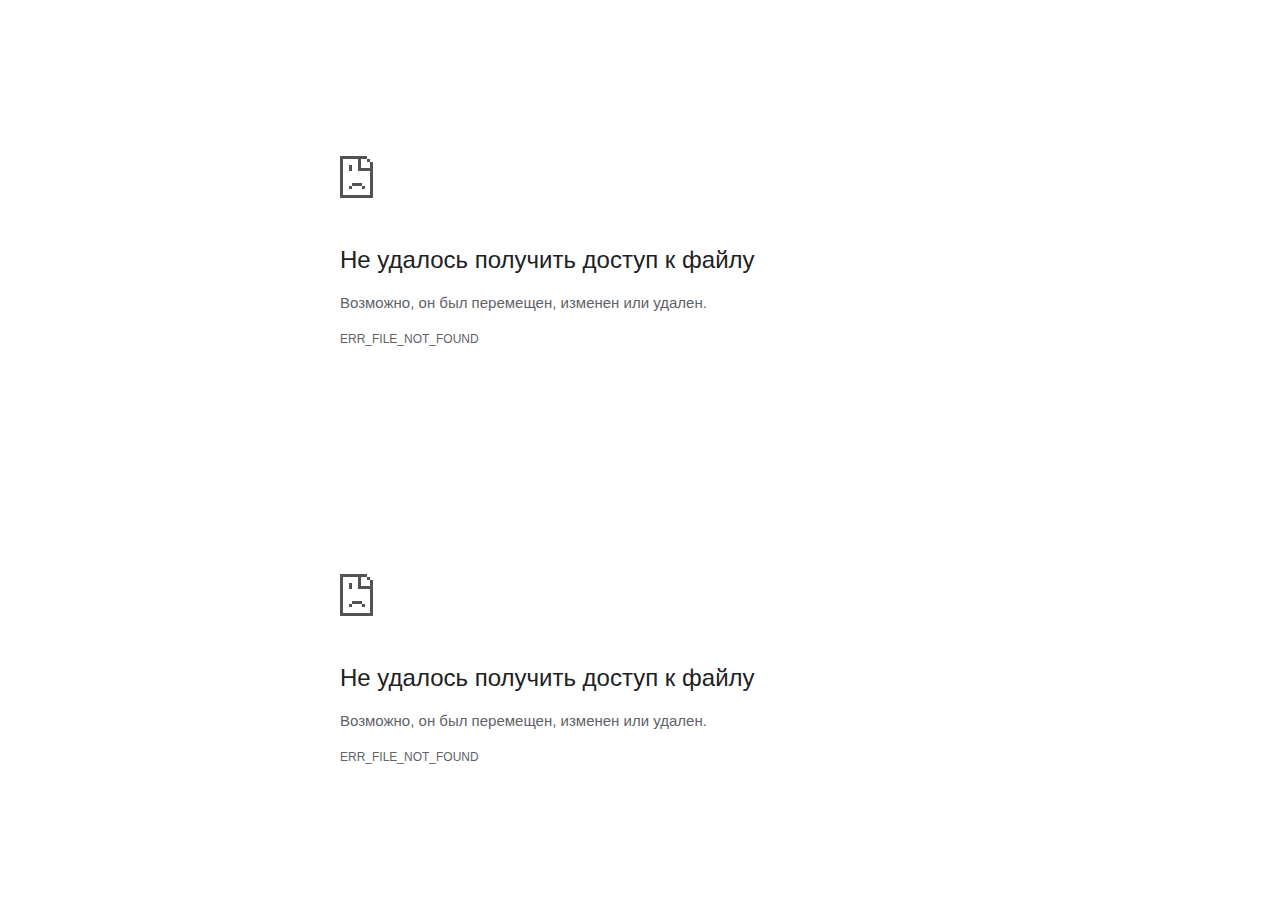
<file: 68271f0afcfba03c0313682b_coin_1.json.html>
<!DOCTYPE html>
<!-- saved from url=(0029)chrome-error://chromewebdata/ -->
<html dir="ltr" lang="ru"><head><meta http-equiv="Content-Type" content="text/html; charset=UTF-8">
  
  <meta name="color-scheme" content="light dark">
  <meta name="theme-color" content="#fff">
  <meta name="viewport" content="width=device-width, initial-scale=1.0,
                                 maximum-scale=1.0, user-scalable=no">
  <title>file:///C:/Users/Tatiana/Desktop/pixied/68271f0afcfba03c0313682b_coin_1.json</title>
  <style>/* Copyright 2017 The Chromium Authors
 * Use of this source code is governed by a BSD-style license that can be
 * found in the LICENSE file. */

a {
  color: var(--link-color);
}

body {
  --background-color: #fff;
  --error-code-color: var(--google-gray-700);
  --google-blue-50: rgb(232, 240, 254);
  --google-blue-100: rgb(210, 227, 252);
  --google-blue-300: rgb(138, 180, 248);
  --google-blue-600: rgb(26, 115, 232);
  --google-blue-700: rgb(25, 103, 210);
  --google-gray-100: rgb(241, 243, 244);
  --google-gray-300: rgb(218, 220, 224);
  --google-gray-500: rgb(154, 160, 166);
  --google-gray-50: rgb(248, 249, 250);
  --google-gray-600: rgb(128, 134, 139);
  --google-gray-700: rgb(95, 99, 104);
  --google-gray-800: rgb(60, 64, 67);
  --google-gray-900: rgb(32, 33, 36);
  --heading-color: var(--google-gray-900);
  --link-color: rgb(88, 88, 88);
  --primary-button-fill-color-active: var(--google-blue-700);
  --primary-button-fill-color: var(--google-blue-600);
  --primary-button-text-color: #fff;
  --quiet-background-color: rgb(247, 247, 247);
  --secondary-button-border-color: var(--google-gray-500);
  --secondary-button-fill-color: #fff;
  --secondary-button-hover-border-color: var(--google-gray-600);
  --secondary-button-hover-fill-color: var(--google-gray-50);
  --secondary-button-text-color: var(--google-gray-700);
  --small-link-color: var(--google-gray-700);
  --text-color: var(--google-gray-700);
  background: var(--background-color);
  color: var(--text-color);
  word-wrap: break-word;
}

.nav-wrapper .secondary-button {
  background: var(--secondary-button-fill-color);
  border: 1px solid var(--secondary-button-border-color);
  color: var(--secondary-button-text-color);
  float: none;
  margin: 0;
  padding: 8px 16px;
}

.hidden {
  display: none;
}

html {
  -webkit-text-size-adjust: 100%;
  font-size: 125%;
}

.icon {
  background-repeat: no-repeat;
  background-size: 100%;
}

@media (prefers-color-scheme: dark) {
  body {
    --background-color: var(--google-gray-900);
    --error-code-color: var(--google-gray-500);
    --heading-color: var(--google-gray-500);
    --link-color: var(--google-blue-300);
    --primary-button-fill-color-active: rgb(129, 162, 208);
    --primary-button-fill-color: var(--google-blue-300);
    --primary-button-text-color: var(--google-gray-900);
    --quiet-background-color: var(--background-color);
    --secondary-button-border-color: var(--google-gray-700);
    --secondary-button-fill-color: var(--google-gray-900);
    --secondary-button-hover-fill-color: rgb(48, 51, 57);
    --secondary-button-text-color: var(--google-blue-300);
    --small-link-color: var(--google-blue-300);
    --text-color: var(--google-gray-500);
  }
}
</style>
  <style>/* Copyright 2014 The Chromium Authors
   Use of this source code is governed by a BSD-style license that can be
   found in the LICENSE file. */

button {
  border: 0;
  border-radius: 20px;
  box-sizing: border-box;
  color: var(--primary-button-text-color);
  cursor: pointer;
  float: right;
  font-size: .875em;
  margin: 0;
  padding: 8px 16px;
  transition: box-shadow 150ms cubic-bezier(0.4, 0, 0.2, 1);
  user-select: none;
}

[dir='rtl'] button {
  float: left;
}

.bad-clock button,
.captive-portal button,
.https-only button,
.insecure-form button,
.lookalike-url button,
.main-frame-blocked button,
.neterror button,
.pdf button,
.ssl button,
.enterprise-block button,
.enterprise-warn button,
.managed-profile-required button,
.safe-browsing-billing button,
.supervised-user-verify button,
.supervised-user-verify-subframe button {
  background: var(--primary-button-fill-color);
}

button:active {
  background: var(--primary-button-fill-color-active);
  outline: 0;
}

#debugging {
  display: inline;
  overflow: auto;
}

.debugging-content {
  line-height: 1em;
  margin-bottom: 0;
  margin-top: 1em;
}

.debugging-content-fixed-width {
  display: block;
  font-family: monospace;
  font-size: 1.2em;
  margin-top: 0.5em;
}

.debugging-title {
  font-weight: bold;
}

#details {
  margin: 0 0 50px;
}

#details p:not(:first-of-type) {
  margin-top: 20px;
}

.secondary-button:active {
  border-color: white;
  box-shadow: 0 1px 2px 0 rgba(60, 64, 67, .3),
      0 2px 6px 2px rgba(60, 64, 67, .15);
}

.secondary-button:hover {
  background: var(--secondary-button-hover-fill-color);
  border-color: var(--secondary-button-hover-border-color);
  text-decoration: none;
}

.error-code {
  color: var(--error-code-color);
  font-size: .8em;
  margin-top: 12px;
  text-transform: uppercase;
}

#error-debugging-info {
  font-size: 0.8em;
}

h1 {
  color: var(--heading-color);
  font-size: 1.6em;
  font-weight: normal;
  line-height: 1.25em;
  margin-bottom: 16px;
}

h2 {
  font-size: 1.2em;
  font-weight: normal;
}

.icon {
  height: 72px;
  margin: 0 0 40px;
  width: 72px;
}

input[type=checkbox] {
  opacity: 0;
}

input[type=checkbox]:focus ~ .checkbox::after {
  outline: -webkit-focus-ring-color auto 5px;
}

.interstitial-wrapper {
  box-sizing: border-box;
  font-size: 1em;
  line-height: 1.6em;
  margin: 14vh auto 0;
  max-width: 600px;
  width: 100%;
}

#main-message > p {
  display: inline;
}

#extended-reporting-opt-in {
  font-size: .875em;
  margin-top: 32px;
}

#extended-reporting-opt-in label {
  display: grid;
  grid-template-columns: 1.8em 1fr;
  position: relative;
}

#enhanced-protection-message {
  border-radius: 20px;
  font-size: 1em;
  margin-top: 32px;
  padding: 10px 5px;
}

#enhanced-protection-message a {
  color: var(--google-red-10);
}

#enhanced-protection-message label {
  display: grid;
  grid-template-columns: 2.5em 1fr;
  position: relative;
}

#enhanced-protection-message div {
  margin: 0.5em;
}

#enhanced-protection-message .icon {
  height: 1.5em;
  vertical-align: middle;
  width: 1.5em;
}

.nav-wrapper {
  margin-top: 51px;
}

.nav-wrapper::after {
  clear: both;
  content: '';
  display: table;
  width: 100%;
}

.small-link {
  color: var(--small-link-color);
  font-size: .875em;
}

.checkboxes {
  flex: 0 0 24px;
}

.checkbox {
  --padding: .9em;
  background: transparent;
  display: block;
  height: 1em;
  left: -1em;
  padding-inline-start: var(--padding);
  position: absolute;
  right: 0;
  top: -.5em;
  width: 1em;
}

.checkbox::after {
  border: 1px solid white;
  border-radius: 2px;
  content: '';
  height: 1em;
  left: var(--padding);
  position: absolute;
  top: var(--padding);
  width: 1em;
}

.checkbox::before {
  background: transparent;
  border: 2px solid white;
  border-inline-end-width: 0;
  border-top-width: 0;
  content: '';
  height: .2em;
  left: calc(.3em + var(--padding));
  opacity: 0;
  position: absolute;
  top: calc(.3em  + var(--padding));
  transform: rotate(-45deg);
  width: .5em;
}

input[type=checkbox]:checked ~ .checkbox::before {
  opacity: 1;
}

@media (max-width: 700px) {
  .interstitial-wrapper {
    padding: 0 10%;
  }

  #error-debugging-info {
    overflow: auto;
  }
}

@media (max-width: 420px) {
  button,
  [dir='rtl'] button,
  .small-link {
    float: none;
    font-size: .825em;
    font-weight: 500;
    margin: 0;
    width: 100%;
  }

  button {
    padding: 16px 24px;
  }

  #details {
    margin: 20px 0 20px 0;
  }

  #details p:not(:first-of-type) {
    margin-top: 10px;
  }

  .secondary-button:not(.hidden) {
    display: block;
    margin-top: 20px;
    text-align: center;
    width: 100%;
  }

  .interstitial-wrapper {
    padding: 0 5%;
  }

  #extended-reporting-opt-in {
    margin-top: 24px;
  }

  #enhanced-protection-message {
    margin-top: 24px;
  }

  .nav-wrapper {
    margin-top: 30px;
  }
}

/**
 * Mobile specific styling.
 * Navigation buttons are anchored to the bottom of the screen.
 * Details message replaces the top content in its own scrollable area.
 */

@media (max-width: 420px) {
  .nav-wrapper .secondary-button {
    border: 0;
    margin: 16px 0 0;
    margin-inline-end: 0;
    padding-bottom: 16px;
    padding-top: 16px;
  }
}

/* Fixed nav. */
@media (min-width: 240px) and (max-width: 420px) and
       (min-height: 401px),
       (min-width: 421px) and (min-height: 240px) and
       (max-height: 560px) {
  body .nav-wrapper {
    background: var(--background-color);
    bottom: 0;
    box-shadow: 0 -12px 24px var(--background-color);
    left: 0;
    margin: 0 auto;
    max-width: 736px;
    padding-inline-end: 24px;
    padding-inline-start: 24px;
    position: fixed;
    right: 0;
    width: 100%;
    z-index: 2;
  }

  .interstitial-wrapper {
    max-width: 736px;
  }

  #details,
  #main-content {
    padding-bottom: 40px;
  }

  #details {
    padding-top: 5.5vh;
  }

  button.small-link {
    color: var(--google-blue-600);
  }
}

@media (max-width: 420px) and (orientation: portrait),
       (max-height: 560px) {
  body {
    margin: 0 auto;
  }

  button,
  [dir='rtl'] button,
  button.small-link,
  .nav-wrapper .secondary-button {
    font-family: Roboto-Regular,Helvetica;
    font-size: .933em;
    margin: 6px 0;
    transform: translatez(0);
  }

  .nav-wrapper {
    box-sizing: border-box;
    padding-bottom: 8px;
    width: 100%;
  }

  #details {
    box-sizing: border-box;
    height: auto;
    margin: 0;
    opacity: 1;
    transition: opacity 250ms cubic-bezier(0.4, 0, 0.2, 1);
  }

  #details.hidden,
  #main-content.hidden {
    height: 0;
    opacity: 0;
    overflow: hidden;
    padding-bottom: 0;
    transition: none;
  }

  h1 {
    font-size: 1.5em;
    margin-bottom: 8px;
  }

  .icon {
    margin-bottom: 5.69vh;
  }

  .interstitial-wrapper {
    box-sizing: border-box;
    margin: 7vh auto 12px;
    padding: 0 24px;
    position: relative;
  }

  .interstitial-wrapper p {
    font-size: .95em;
    line-height: 1.61em;
    margin-top: 8px;
  }

  #main-content {
    margin: 0;
    transition: opacity 100ms cubic-bezier(0.4, 0, 0.2, 1);
  }

  .small-link {
    border: 0;
  }

  .suggested-left > #control-buttons,
  .suggested-right > #control-buttons {
    float: none;
    margin: 0;
  }
}

@media (min-width: 421px) and (min-height: 500px) and (max-height: 560px) {
  .interstitial-wrapper {
    margin-top: 10vh;
  }
}

@media (min-height: 400px) and (orientation:portrait) {
  .interstitial-wrapper {
    margin-bottom: 145px;
  }
}

@media (min-height: 299px) {
  .nav-wrapper {
    padding-bottom: 16px;
  }
}

@media (max-height: 560px) and (min-height: 240px) and (orientation:landscape) {
  .extended-reporting-has-checkbox #details {
    padding-bottom: 80px;
  }
}

@media (min-height: 500px) and (max-height: 650px) and (max-width: 414px) and
       (orientation: portrait) {
  .interstitial-wrapper {
    margin-top: 7vh;
  }
}

@media (min-height: 650px) and (max-width: 414px) and (orientation: portrait) {
  .interstitial-wrapper {
    margin-top: 10vh;
  }
}

/* Small mobile screens. No fixed nav. */
@media (max-height: 400px) and (orientation: portrait),
       (max-height: 239px) and (orientation: landscape),
       (max-width: 419px) and (max-height: 399px) {
  .interstitial-wrapper {
    display: flex;
    flex-direction: column;
    margin-bottom: 0;
  }

  #details {
    flex: 1 1 auto;
    order: 0;
  }

  #main-content {
    flex: 1 1 auto;
    order: 0;
  }

  .nav-wrapper {
    flex: 0 1 auto;
    margin-top: 8px;
    order: 1;
    padding-inline-end: 0;
    padding-inline-start: 0;
    position: relative;
    width: 100%;
  }

  button,
  .nav-wrapper .secondary-button {
    padding: 16px 24px;
  }

  button.small-link {
    color: var(--google-blue-600);
  }
}

@media (max-width: 239px) and (orientation: portrait) {
  .nav-wrapper {
    padding-inline-end: 0;
    padding-inline-start: 0;
  }
}
</style>
  <style>/* Copyright 2013 The Chromium Authors
 * Use of this source code is governed by a BSD-style license that can be
 * found in the LICENSE file. */

/* Don't use the main frame div when the error is in a subframe. */
html[subframe] #main-frame-error {
  display: none;
}

/* Don't use the subframe error div when the error is in a main frame. */
html:not([subframe]) #sub-frame-error {
  display: none;
}

h1 {
  margin-top: 0;
  word-wrap: break-word;
}

h1 span {
  font-weight: 500;
}

a {
  text-decoration: none;
}

.icon {
  -webkit-user-select: none;
  display: inline-block;
}

.icon-generic {
  /* Can't access chrome://theme/IDR_ERROR_NETWORK_GENERIC from an untrusted
   * renderer process, so embed the resource manually. */
  content: image-set(
      url([data-uri]) 1x,
      url([data-uri]) 2x);
}

.icon-info {
  content: image-set(
      url([data-uri]) 1x,
      url([data-uri]) 2x);
}

.icon-offline {
  content: image-set(
      url([data-uri]) 1x,
      url([data-uri]) 2x);
  position: relative;
}

.icon-disabled {
  content: image-set(
      url([data-uri]) 1x,
      url([data-uri]) 2x);
  width: 112px;
}

.hidden {
  display: none;
}

#suggestions-list a {
  color: var(--google-blue-600);
}

#suggestions-list p {
  margin-block-end: 0;
}

#suggestions-list ul {
  margin-top: 0;
}

.single-suggestion {
  list-style-type: none;
  padding-inline-start: 0;
}

.link-button {
  color: rgb(66, 133, 244);
  display: inline-block;
  font-weight: bold;
  text-transform: uppercase;
}

#sub-frame-error-details {

  color: #8F8F8F;

  /* Not done on mobile for performance reasons. */
  text-shadow: 0 1px 0 rgba(255,255,255,0.3);

}

.secondary-button {
  background: #d9d9d9;
  color: #696969;
  margin-inline-end: 16px;
}

.snackbar {
  background: #323232;
  border-radius: 2px;
  bottom: 24px;
  box-sizing: border-box;
  color: #fff;
  font-size: .87em;
  left: 24px;
  max-width: 568px;
  min-width: 288px;
  opacity: 0;
  padding: 16px 24px 12px;
  position: fixed;
  transform: translateY(90px);
  will-change: opacity, transform;
  z-index: 999;
}

.snackbar-show {
  -webkit-animation:
    show-snackbar 250ms cubic-bezier(0, 0, 0.2, 1) forwards,
    hide-snackbar 250ms cubic-bezier(0.4, 0, 1, 1) forwards 5s;
}

@-webkit-keyframes show-snackbar {
  100% {
    opacity: 1;
    transform: translateY(0);
  }
}

@-webkit-keyframes hide-snackbar {
  0% {
    opacity: 1;
    transform: translateY(0);
  }
  100% {
    opacity: 0;
    transform: translateY(90px);
  }
}

.suggestions {
  margin-top: 18px;
}

.suggestion-header {
  font-weight: bold;
  margin-bottom: 4px;
}

.suggestion-body {
  color: #777;
}

/* Decrease padding at low sizes. */
@media (max-width: 640px), (max-height: 640px) {
  h1 {
    margin: 0 0 15px;
  }
  .suggestions {
    margin-top: 10px;
  }
  .suggestion-header {
    margin-bottom: 0;
  }
}

#cancel-save-page-button {
  background-image: url([data-uri]);
  background-position: right 27px center;
  background-repeat: no-repeat;
  border: 1px solid var(--google-gray-300);
  border-radius: 5px;
  color: var(--google-gray-700);
  margin-bottom: 26px;
  padding-bottom: 16px;
  padding-inline-end: 88px;
  padding-inline-start: 16px;
  padding-top: 16px;
  text-align: start;
}

html[dir='rtl'] #cancel-save-page-button {
  background-position: left 27px center;
}

#save-page-for-later-button {
  display: flex;
  justify-content: start;
}

#save-page-for-later-button a::before {
  content: url([data-uri]);
  display: inline-block;
  margin-inline-end: 4px;
  vertical-align: -webkit-baseline-middle;
}

.hidden#save-page-for-later-button {
  display: none;
}

/* Don't allow overflow when in a subframe. */
html[subframe] body {
  overflow: hidden;
}

#sub-frame-error {
  -webkit-align-items: center;
  -webkit-flex-flow: column;
  -webkit-justify-content: center;
  background-color: #DDD;
  display: -webkit-flex;
  height: 100%;
  left: 0;
  position: absolute;
  text-align: center;
  top: 0;
  transition: background-color 200ms ease-in-out;
  width: 100%;
}

#sub-frame-error:hover {
  background-color: #EEE;
}

#sub-frame-error .icon-generic {
  margin: 0 0 16px;
}

#sub-frame-error-details {
  margin: 0 10px;
  text-align: center;
  opacity: 0;
}

/* Show details only when hovering. */
#sub-frame-error:hover #sub-frame-error-details {
  opacity: 1;
}

/* If the iframe is too small, always hide the error code. */
/* TODO(mmenke): See if overflow: no-display works better, once supported. */
@media (max-width: 200px), (max-height: 95px) {
  #sub-frame-error-details {
    display: none;
  }
}

/* Adjust icon for small embedded frames in apps. */
@media (max-height: 100px) {
  #sub-frame-error .icon-generic {
    height: auto;
    margin: 0;
    padding-top: 0;
    width: 25px;
  }
}

/* details-button is special; it's a <button> element that looks like a link. */
#details-button {
  box-shadow: none;
  min-width: 0;
}

/* Styles for platform dependent separation of controls and details button. */
.suggested-left > #control-buttons,
.suggested-right > #details-button {
  float: left;
}

.suggested-right > #control-buttons,
.suggested-left > #details-button {
  float: right;
}

.suggested-left .secondary-button {
  margin-inline-end: 0;
  margin-inline-start: 16px;
}

#details-button.singular {
  float: none;
}

/* download-button shows both icon and text. */
#download-button {
  padding-bottom: 4px;
  padding-top: 4px;
  position: relative;
}

#download-button::before {
  background: image-set(
      url([data-uri]) 1x,
      url([data-uri]) 2x)
    no-repeat;
  content: '';
  display: inline-block;
  height: 24px;
  margin-inline-end: 4px;
  margin-inline-start: -4px;
  vertical-align: middle;
  width: 24px;
}

#download-button:disabled {
  background: rgb(180, 206, 249);
  color: rgb(255, 255, 255);
}

#buttons::after {
  clear: both;
  content: '';
  display: block;
  width: 100%;
}

/* Offline page */
html[dir='rtl'] .runner-container,
html[dir='rtl'].offline .icon-offline {
  transform: scaleX(-1);
}

.offline {
  transition: filter 1.5s cubic-bezier(0.65, 0.05, 0.36, 1),
              background-color 1.5s cubic-bezier(0.65, 0.05, 0.36, 1);

  will-change: filter, background-color;

}

.offline body {
  transition: background-color 1.5s cubic-bezier(0.65, 0.05, 0.36, 1);
}

.offline #main-message > p {
  display: none;
}

.offline.inverted {
  background-color: #fff;
  filter: invert(1);
}

.offline.inverted body {
  background-color: #fff;
}

.offline .interstitial-wrapper {
  color: var(--text-color);
  font-size: 1em;
  line-height: 1.55;
  margin: 0 auto;
  max-width: 600px;
  padding-top: 100px;
  position: relative;
  width: 100%;
}

.offline .runner-container {
  direction: ltr;
  height: 150px;
  max-width: 600px;
  overflow: hidden;
  position: absolute;
  top: 35px;
  width: 44px;
}

.offline .runner-container:focus {
  outline: none;
}

.offline .runner-container:focus-visible {
  outline: 3px solid var(--google-blue-300);
}

.offline .runner-canvas {
  height: 150px;
  max-width: 600px;
  opacity: 1;
  overflow: hidden;
  position: absolute;
  top: 0;
  z-index: 10;
}

.offline .controller {
  height: 100vh;
  left: 0;
  position: absolute;
  top: 0;
  width: 100vw;
  z-index: 9;
}

#offline-resources {
  display: none;
}

#offline-instruction {
  image-rendering: pixelated;
  left: 0;
  margin: auto;
  position: absolute;
  right: 0;
  top: 60px;
  width: fit-content;
}

.offline-runner-live-region {
  bottom: 0;
  clip-path: polygon(0 0, 0 0, 0 0);
  color: var(--background-color);
  display: block;
  font-size: xx-small;
  overflow: hidden;
  position: absolute;
  text-align: center;
  transition: color 1.5s cubic-bezier(0.65, 0.05, 0.36, 1);
  user-select: none;
}

/* Custom toggle */
.slow-speed-option {
  align-items: center;
  background: var(--google-gray-50);
  border-radius: 24px/50%;
  bottom: 0;
  color: var(--error-code-color);
  display: inline-flex;
  font-size: 1em;
  left: 0;
  line-height: 1.1em;
  margin: 5px auto;
  padding: 2px 12px 3px 20px;
  position: absolute;
  right: 0;
  width: max-content;
  z-index: 999;
}

.slow-speed-option.hidden {
  display: none;
}

.slow-speed-option [type=checkbox] {
  opacity: 0;
  pointer-events: none;
  position: absolute;
}

.slow-speed-option .slow-speed-toggle {
  cursor: pointer;
  margin-inline-start: 8px;
  padding: 8px 4px;
  position: relative;
}

.slow-speed-option [type=checkbox]:disabled ~ .slow-speed-toggle {
  cursor: default;
}

.slow-speed-option-label [type=checkbox] {
  opacity: 0;
  pointer-events: none;
  position: absolute;
}

.slow-speed-option .slow-speed-toggle::before,
.slow-speed-option .slow-speed-toggle::after {
  content: '';
  display: block;
  margin: 0 3px;
  transition: all 100ms cubic-bezier(0.4, 0, 1, 1);
}

.slow-speed-option .slow-speed-toggle::before {
  background: rgb(189,193,198);
  border-radius: 0.65em;
  height: 0.9em;
  width: 2em;
}

.slow-speed-option .slow-speed-toggle::after {
  background: #fff;
  border-radius: 50%;
  box-shadow: 0 1px 3px 0 rgb(0 0 0 / 40%);
  height: 1.2em;
  position: absolute;
  top: 51%;
  transform: translate(-20%, -50%);
  width: 1.1em;
}

.slow-speed-option [type=checkbox]:focus + .slow-speed-toggle {
  box-shadow: 0 0 8px rgb(94, 158, 214);
  outline: 1px solid rgb(93, 157, 213);
}

.slow-speed-option [type=checkbox]:checked + .slow-speed-toggle::before {
  background: var(--google-blue-600);
  opacity: 0.5;
}

.slow-speed-option [type=checkbox]:checked + .slow-speed-toggle::after {
  background: var(--google-blue-600);
  transform: translate(calc(2em - 90%), -50%);
}

.slow-speed-option [type=checkbox]:checked:disabled +
  .slow-speed-toggle::before {
  background: rgb(189,193,198);
}

.slow-speed-option [type=checkbox]:checked:disabled +
  .slow-speed-toggle::after {
  background: var(--google-gray-50);
}

@media (max-width: 420px) {
  #download-button {
    padding-bottom: 12px;
    padding-top: 12px;
  }

  .suggested-left > #control-buttons,
  .suggested-right > #control-buttons {
    float: none;
  }

  .snackbar {
    border-radius: 0;
    bottom: 0;
    left: 0;
    width: 100%;
  }
}

@media (max-height: 350px) {
  h1 {
    margin: 0 0 15px;
  }

  .icon-offline {
    margin: 0 0 10px;
  }

  .interstitial-wrapper {
    margin-top: 5%;
  }

  .nav-wrapper {
    margin-top: 30px;
  }
}

@media (min-width: 420px) and (max-width: 736px) and
       (min-height: 240px) and (max-height: 420px) and
       (orientation:landscape) {
  .interstitial-wrapper {
    margin-bottom: 100px;
  }
}

@media (max-width: 360px) and (max-height: 480px) {
  .offline .interstitial-wrapper {
    padding-top: 60px;
  }

  .offline .runner-container {
    top: 8px;
  }
}

@media (min-height: 240px) and (orientation: landscape) {
  .offline .interstitial-wrapper {
    margin-bottom: 90px;
  }

  .icon-offline {
    margin-bottom: 20px;
  }
}

@media (max-height: 320px) and (orientation: landscape) {
  .icon-offline {
    margin-bottom: 0;
  }

  .offline .runner-container {
    top: 10px;
  }
}

@media (max-width: 240px) {
  button {
    padding-inline-end: 12px;
    padding-inline-start: 12px;
  }

  .interstitial-wrapper {
    overflow: inherit;
    padding: 0 8px;
  }
}

@media (max-width: 120px) {
  button {
    width: auto;
  }
}

.arcade-mode,
.arcade-mode .runner-container,
.arcade-mode .runner-canvas {
  image-rendering: pixelated;
  max-width: 100%;
  overflow: hidden;
}

.arcade-mode #buttons,
.arcade-mode #main-content {
  opacity: 0;
  overflow: hidden;
}

.arcade-mode .interstitial-wrapper {
  height: 100vh;
  max-width: 100%;
  overflow: hidden;
}

.arcade-mode .runner-container {
  left: 0;
  margin: auto;
  right: 0;
  transform-origin: top center;
  transition: transform 250ms cubic-bezier(0.4, 0, 1, 1) 400ms;
  z-index: 2;
}

@media (prefers-color-scheme: dark) {
  .icon {
    filter: invert(1);
  }

  .offline .runner-canvas {
    filter: invert(1);
  }

  .offline.inverted {
    background-color: var(--background-color);
    filter: invert(0);
  }

  .offline.inverted body {
    background-color: #fff;
  }

  .offline.inverted .offline-runner-live-region {
    color: #fff;
  }

  #suggestions-list a {
    color: var(--link-color);
  }

  .slow-speed-option {
    background: var(--google-gray-800);
    color: var(--google-gray-100);
  }

  .slow-speed-option .slow-speed-toggle::before,
  .slow-speed-option [type=checkbox]:checked:disabled +
    .slow-speed-toggle::before {
     background: rgb(189,193,198);
  }

  .slow-speed-option [type=checkbox]:checked + .slow-speed-toggle::after,
  .slow-speed-option [type=checkbox]:checked + .slow-speed-toggle::before {
    background: var(--google-blue-300);
  }
}

#main-frame-error:not(.showing-details) #details {
  display: none;
}

@media (min-width: 240px) and (max-width: 420px) and (min-height: 401px),
       (min-height: 240px) and (max-height: 560px) and (min-width: 421px) {
  #main-frame-error.showing-details #main-content,
  #main-frame-error.showing-details .runner-container {
    display: none;
  }
}
</style>


  <script>// Copyright 2022 The Chromium Authors
// Use of this source code is governed by a BSD-style license that can be
// found in the LICENSE file.
function assert(value,message){if(value){return}throw new Error("Assertion failed"+(message?`: ${message}`:""))}
// Copyright 2022 The Chromium Authors
// Use of this source code is governed by a BSD-style license that can be
// found in the LICENSE file.
class LoadTimeData{data_=null;set data(value){assert(!this.data_,"Re-setting data.");this.data_=value}valueExists(id){assert(this.data_,"No data. Did you remember to include strings.js?");return id in this.data_}getValue(id){assert(this.data_,"No data. Did you remember to include strings.js?");const value=this.data_[id];assert(typeof value!=="undefined","Could not find value for "+id);return value}getString(id){const value=this.getValue(id);assert(typeof value==="string",`[${value}] (${id}) is not a string`);return value}getStringF(id,...args){const value=this.getString(id);if(!value){return""}return this.substituteString(value,...args)}substituteString(label,...args){return label.replace(/\$(.|$|\n)/g,(function(m){assert(m.match(/\$[$1-9]/),"Unescaped $ found in localized string.");if(m==="$$"){return"$"}const substitute=args[Number(m[1])-1];if(substitute===undefined||substitute===null){return""}return substitute.toString()}))}getSubstitutedStringPieces(label,...args){const pieces=(label.match(/(\$[1-9])|(([^$]|\$([^1-9]|$))+)/g)||[]).map((function(p){if(!p.match(/^\$[1-9]$/)){assert((p.match(/\$/g)||[]).length%2===0,"Unescaped $ found in localized string.");return{value:p.replace(/\$\$/g,"$"),arg:null}}const substitute=args[Number(p[1])-1];if(substitute===undefined||substitute===null){return{value:"",arg:p}}return{value:substitute.toString(),arg:p}}));return pieces}getBoolean(id){const value=this.getValue(id);assert(typeof value==="boolean",`[${value}] (${id}) is not a boolean`);return value}getInteger(id){const value=this.getValue(id);assert(typeof value==="number",`[${value}] (${id}) is not a number`);assert(value===Math.floor(value),"Number isn't integer: "+value);return value}overrideValues(replacements){assert(typeof replacements==="object","Replacements must be a dictionary object.");assert(this.data_,"Data must exist before being overridden");for(const key in replacements){this.data_[key]=replacements[key]}}resetForTesting(newData=null){this.data_=newData}isInitialized(){return this.data_!==null}}const loadTimeData=new LoadTimeData;
// Copyright 2022 The Chromium Authors
// Use of this source code is governed by a BSD-style license that can be
// found in the LICENSE file.
function getRequiredElement(id){const el=document.querySelector(`#${id}`);assert(el);assert(el instanceof HTMLElement);return el}
/**
 * @license
 * Copyright 2019 Google LLC
 * SPDX-License-Identifier: BSD-3-Clause
 */const t$3=globalThis,e$3=t$3.ShadowRoot&&(void 0===t$3.ShadyCSS||t$3.ShadyCSS.nativeShadow)&&"adoptedStyleSheets"in Document.prototype&&"replace"in CSSStyleSheet.prototype,s$3=Symbol(),o$4=new WeakMap;let n$3=class n{constructor(t,e,o){if(this._$cssResult$=!0,o!==s$3)throw Error("CSSResult is not constructable. Use `unsafeCSS` or `css` instead.");this.cssText=t,this.t=e}get styleSheet(){let t=this.o;const s=this.t;if(e$3&&void 0===t){const e=void 0!==s&&1===s.length;e&&(t=o$4.get(s)),void 0===t&&((this.o=t=new CSSStyleSheet).replaceSync(this.cssText),e&&o$4.set(s,t))}return t}toString(){return this.cssText}};const r$3=t=>new n$3("string"==typeof t?t:t+"",void 0,s$3),S$1=(s,o)=>{if(e$3)s.adoptedStyleSheets=o.map((t=>t instanceof CSSStyleSheet?t:t.styleSheet));else for(const e of o){const o=document.createElement("style"),n=t$3.litNonce;void 0!==n&&o.setAttribute("nonce",n),o.textContent=e.cssText,s.appendChild(o)}},c$3=e$3?t=>t:t=>t instanceof CSSStyleSheet?(t=>{let e="";for(const s of t.cssRules)e+=s.cssText;return r$3(e)})(t):t
/**
 * @license
 * Copyright 2017 Google LLC
 * SPDX-License-Identifier: BSD-3-Clause
 */;const{is:i$3,defineProperty:e$2,getOwnPropertyDescriptor:h$2,getOwnPropertyNames:r$2,getOwnPropertySymbols:o$3,getPrototypeOf:n$2}=Object,a$1=globalThis,c$2=a$1.trustedTypes,l$1=c$2?c$2.emptyScript:"",p$1=a$1.reactiveElementPolyfillSupport,d$1=(t,s)=>t,u$1={toAttribute(t,s){switch(s){case Boolean:t=t?l$1:null;break;case Object:case Array:t=null==t?t:JSON.stringify(t)}return t},fromAttribute(t,s){let i=t;switch(s){case Boolean:i=null!==t;break;case Number:i=null===t?null:Number(t);break;case Object:case Array:try{i=JSON.parse(t)}catch(t){i=null}}return i}},f$3=(t,s)=>!i$3(t,s),b={attribute:!0,type:String,converter:u$1,reflect:!1,useDefault:!1,hasChanged:f$3};Symbol.metadata??=Symbol("metadata"),a$1.litPropertyMetadata??=new WeakMap;let y$1=class y extends HTMLElement{static addInitializer(t){this._$Ei(),(this.l??=[]).push(t)}static get observedAttributes(){return this.finalize(),this._$Eh&&[...this._$Eh.keys()]}static createProperty(t,s=b){if(s.state&&(s.attribute=!1),this._$Ei(),this.prototype.hasOwnProperty(t)&&((s=Object.create(s)).wrapped=!0),this.elementProperties.set(t,s),!s.noAccessor){const i=Symbol(),h=this.getPropertyDescriptor(t,i,s);void 0!==h&&e$2(this.prototype,t,h)}}static getPropertyDescriptor(t,s,i){const{get:e,set:r}=h$2(this.prototype,t)??{get(){return this[s]},set(t){this[s]=t}};return{get:e,set(s){const h=e?.call(this);r?.call(this,s),this.requestUpdate(t,h,i)},configurable:!0,enumerable:!0}}static getPropertyOptions(t){return this.elementProperties.get(t)??b}static _$Ei(){if(this.hasOwnProperty(d$1("elementProperties")))return;const t=n$2(this);t.finalize(),void 0!==t.l&&(this.l=[...t.l]),this.elementProperties=new Map(t.elementProperties)}static finalize(){if(this.hasOwnProperty(d$1("finalized")))return;if(this.finalized=!0,this._$Ei(),this.hasOwnProperty(d$1("properties"))){const t=this.properties,s=[...r$2(t),...o$3(t)];for(const i of s)this.createProperty(i,t[i])}const t=this[Symbol.metadata];if(null!==t){const s=litPropertyMetadata.get(t);if(void 0!==s)for(const[t,i]of s)this.elementProperties.set(t,i)}this._$Eh=new Map;for(const[t,s]of this.elementProperties){const i=this._$Eu(t,s);void 0!==i&&this._$Eh.set(i,t)}this.elementStyles=this.finalizeStyles(this.styles)}static finalizeStyles(s){const i=[];if(Array.isArray(s)){const e=new Set(s.flat(1/0).reverse());for(const s of e)i.unshift(c$3(s))}else void 0!==s&&i.push(c$3(s));return i}static _$Eu(t,s){const i=s.attribute;return!1===i?void 0:"string"==typeof i?i:"string"==typeof t?t.toLowerCase():void 0}constructor(){super(),this._$Ep=void 0,this.isUpdatePending=!1,this.hasUpdated=!1,this._$Em=null,this._$Ev()}_$Ev(){this._$ES=new Promise((t=>this.enableUpdating=t)),this._$AL=new Map,this._$E_(),this.requestUpdate(),this.constructor.l?.forEach((t=>t(this)))}addController(t){(this._$EO??=new Set).add(t),void 0!==this.renderRoot&&this.isConnected&&t.hostConnected?.()}removeController(t){this._$EO?.delete(t)}_$E_(){const t=new Map,s=this.constructor.elementProperties;for(const i of s.keys())this.hasOwnProperty(i)&&(t.set(i,this[i]),delete this[i]);t.size>0&&(this._$Ep=t)}createRenderRoot(){const t=this.shadowRoot??this.attachShadow(this.constructor.shadowRootOptions);return S$1(t,this.constructor.elementStyles),t}connectedCallback(){this.renderRoot??=this.createRenderRoot(),this.enableUpdating(!0),this._$EO?.forEach((t=>t.hostConnected?.()))}enableUpdating(t){}disconnectedCallback(){this._$EO?.forEach((t=>t.hostDisconnected?.()))}attributeChangedCallback(t,s,i){this._$AK(t,i)}_$ET(t,s){const i=this.constructor.elementProperties.get(t),e=this.constructor._$Eu(t,i);if(void 0!==e&&!0===i.reflect){const h=(void 0!==i.converter?.toAttribute?i.converter:u$1).toAttribute(s,i.type);this._$Em=t,null==h?this.removeAttribute(e):this.setAttribute(e,h),this._$Em=null}}_$AK(t,s){const i=this.constructor,e=i._$Eh.get(t);if(void 0!==e&&this._$Em!==e){const t=i.getPropertyOptions(e),h="function"==typeof t.converter?{fromAttribute:t.converter}:void 0!==t.converter?.fromAttribute?t.converter:u$1;this._$Em=e,this[e]=h.fromAttribute(s,t.type)??this._$Ej?.get(e)??null,this._$Em=null}}requestUpdate(t,s,i){if(void 0!==t){const e=this.constructor,h=this[t];if(i??=e.getPropertyOptions(t),!((i.hasChanged??f$3)(h,s)||i.useDefault&&i.reflect&&h===this._$Ej?.get(t)&&!this.hasAttribute(e._$Eu(t,i))))return;this.C(t,s,i)}!1===this.isUpdatePending&&(this._$ES=this._$EP())}C(t,s,{useDefault:i,reflect:e,wrapped:h},r){i&&!(this._$Ej??=new Map).has(t)&&(this._$Ej.set(t,r??s??this[t]),!0!==h||void 0!==r)||(this._$AL.has(t)||(this.hasUpdated||i||(s=void 0),this._$AL.set(t,s)),!0===e&&this._$Em!==t&&(this._$Eq??=new Set).add(t))}async _$EP(){this.isUpdatePending=!0;try{await this._$ES}catch(t){Promise.reject(t)}const t=this.scheduleUpdate();return null!=t&&await t,!this.isUpdatePending}scheduleUpdate(){return this.performUpdate()}performUpdate(){if(!this.isUpdatePending)return;if(!this.hasUpdated){if(this.renderRoot??=this.createRenderRoot(),this._$Ep){for(const[t,s]of this._$Ep)this[t]=s;this._$Ep=void 0}const t=this.constructor.elementProperties;if(t.size>0)for(const[s,i]of t){const{wrapped:t}=i,e=this[s];!0!==t||this._$AL.has(s)||void 0===e||this.C(s,void 0,i,e)}}let t=!1;const s=this._$AL;try{t=this.shouldUpdate(s),t?(this.willUpdate(s),this._$EO?.forEach((t=>t.hostUpdate?.())),this.update(s)):this._$EM()}catch(s){throw t=!1,this._$EM(),s}t&&this._$AE(s)}willUpdate(t){}_$AE(t){this._$EO?.forEach((t=>t.hostUpdated?.())),this.hasUpdated||(this.hasUpdated=!0,this.firstUpdated(t)),this.updated(t)}_$EM(){this._$AL=new Map,this.isUpdatePending=!1}get updateComplete(){return this.getUpdateComplete()}getUpdateComplete(){return this._$ES}shouldUpdate(t){return!0}update(t){this._$Eq&&=this._$Eq.forEach((t=>this._$ET(t,this[t]))),this._$EM()}updated(t){}firstUpdated(t){}};y$1.elementStyles=[],y$1.shadowRootOptions={mode:"open"},y$1[d$1("elementProperties")]=new Map,y$1[d$1("finalized")]=new Map,p$1?.({ReactiveElement:y$1}),(a$1.reactiveElementVersions??=[]).push("2.1.0");
/**
 * @license
 * Copyright 2017 Google LLC
 * SPDX-License-Identifier: BSD-3-Clause
 */const t$2=globalThis,i$2=t$2.trustedTypes,s$2=i$2?i$2.createPolicy("lit-html-desktop",{createHTML:t=>t}):void 0,e$1="$lit$",h$1=`lit$${Math.random().toFixed(9).slice(2)}$`,o$2="?"+h$1,n$1=`<${o$2}>`,r$1=document,l=()=>r$1.createComment(""),c$1=t=>null===t||"object"!=typeof t&&"function"!=typeof t,a=Array.isArray,u=t=>a(t)||"function"==typeof t?.[Symbol.iterator],d="[ \t\n\f\r]",f$2=/<(?:(!--|\/[^a-zA-Z])|(\/?[a-zA-Z][^>\s]*)|(\/?$))/g,v=/-->/g,_=/>/g,m=RegExp(`>|${d}(?:([^\\s"'>=/]+)(${d}*=${d}*(?:[^ \t\n\f\r"'\`<>=]|("|')|))|$)`,"g"),p=/'/g,g=/"/g,$=/^(?:script|style|textarea|title)$/i,y=t=>(i,...s)=>({_$litType$:t,strings:i,values:s}),x=y(1),T=Symbol.for("lit-noChange"),E=Symbol.for("lit-nothing"),A=new WeakMap,C=r$1.createTreeWalker(r$1,129);function P(t,i){if(!a(t)||!t.hasOwnProperty("raw"))throw Error("invalid template strings array");return void 0!==s$2?s$2.createHTML(i):i}const V=(t,i)=>{const s=t.length-1,o=[];let r,l=2===i?"<svg>":3===i?"<math>":"",c=f$2;for(let i=0;i<s;i++){const s=t[i];let a,u,d=-1,y=0;for(;y<s.length&&(c.lastIndex=y,u=c.exec(s),null!==u);)y=c.lastIndex,c===f$2?"!--"===u[1]?c=v:void 0!==u[1]?c=_:void 0!==u[2]?($.test(u[2])&&(r=RegExp("</"+u[2],"g")),c=m):void 0!==u[3]&&(c=m):c===m?">"===u[0]?(c=r??f$2,d=-1):void 0===u[1]?d=-2:(d=c.lastIndex-u[2].length,a=u[1],c=void 0===u[3]?m:'"'===u[3]?g:p):c===g||c===p?c=m:c===v||c===_?c=f$2:(c=m,r=void 0);const x=c===m&&t[i+1].startsWith("/>")?" ":"";l+=c===f$2?s+n$1:d>=0?(o.push(a),s.slice(0,d)+e$1+s.slice(d)+h$1+x):s+h$1+(-2===d?i:x)}return[P(t,l+(t[s]||"<?>")+(2===i?"</svg>":3===i?"</math>":"")),o]};class N{constructor({strings:t,_$litType$:s},n){let r;this.parts=[];let c=0,a=0;const u=t.length-1,d=this.parts,[f,v]=V(t,s);if(this.el=N.createElement(f,n),C.currentNode=this.el.content,2===s||3===s){const t=this.el.content.firstChild;t.replaceWith(...t.childNodes)}for(;null!==(r=C.nextNode())&&d.length<u;){if(1===r.nodeType){if(r.hasAttributes())for(const t of r.getAttributeNames())if(t.endsWith(e$1)){const i=v[a++],s=r.getAttribute(t).split(h$1),e=/([.?@])?(.*)/.exec(i);d.push({type:1,index:c,name:e[2],strings:s,ctor:"."===e[1]?H:"?"===e[1]?I:"@"===e[1]?L:k}),r.removeAttribute(t)}else t.startsWith(h$1)&&(d.push({type:6,index:c}),r.removeAttribute(t));if($.test(r.tagName)){const t=r.textContent.split(h$1),s=t.length-1;if(s>0){r.textContent=i$2?i$2.emptyScript:"";for(let i=0;i<s;i++)r.append(t[i],l()),C.nextNode(),d.push({type:2,index:++c});r.append(t[s],l())}}}else if(8===r.nodeType)if(r.data===o$2)d.push({type:2,index:c});else{let t=-1;for(;-1!==(t=r.data.indexOf(h$1,t+1));)d.push({type:7,index:c}),t+=h$1.length-1}c++}}static createElement(t,i){const s=r$1.createElement("template");return s.innerHTML=t,s}}function S(t,i,s=t,e){if(i===T)return i;let h=void 0!==e?s._$Co?.[e]:s._$Cl;const o=c$1(i)?void 0:i._$litDirective$;return h?.constructor!==o&&(h?._$AO?.(!1),void 0===o?h=void 0:(h=new o(t),h._$AT(t,s,e)),void 0!==e?(s._$Co??=[])[e]=h:s._$Cl=h),void 0!==h&&(i=S(t,h._$AS(t,i.values),h,e)),i}class M{constructor(t,i){this._$AV=[],this._$AN=void 0,this._$AD=t,this._$AM=i}get parentNode(){return this._$AM.parentNode}get _$AU(){return this._$AM._$AU}u(t){const{el:{content:i},parts:s}=this._$AD,e=(t?.creationScope??r$1).importNode(i,!0);C.currentNode=e;let h=C.nextNode(),o=0,n=0,l=s[0];for(;void 0!==l;){if(o===l.index){let i;2===l.type?i=new R(h,h.nextSibling,this,t):1===l.type?i=new l.ctor(h,l.name,l.strings,this,t):6===l.type&&(i=new z(h,this,t)),this._$AV.push(i),l=s[++n]}o!==l?.index&&(h=C.nextNode(),o++)}return C.currentNode=r$1,e}p(t){let i=0;for(const s of this._$AV)void 0!==s&&(void 0!==s.strings?(s._$AI(t,s,i),i+=s.strings.length-2):s._$AI(t[i])),i++}}class R{get _$AU(){return this._$AM?._$AU??this._$Cv}constructor(t,i,s,e){this.type=2,this._$AH=E,this._$AN=void 0,this._$AA=t,this._$AB=i,this._$AM=s,this.options=e,this._$Cv=e?.isConnected??!0}get parentNode(){let t=this._$AA.parentNode;const i=this._$AM;return void 0!==i&&11===t?.nodeType&&(t=i.parentNode),t}get startNode(){return this._$AA}get endNode(){return this._$AB}_$AI(t,i=this){t=S(this,t,i),c$1(t)?t===E||null==t||""===t?(this._$AH!==E&&this._$AR(),this._$AH=E):t!==this._$AH&&t!==T&&this._(t):void 0!==t._$litType$?this.$(t):void 0!==t.nodeType?this.T(t):u(t)?this.k(t):this._(t)}O(t){return this._$AA.parentNode.insertBefore(t,this._$AB)}T(t){this._$AH!==t&&(this._$AR(),this._$AH=this.O(t))}_(t){this._$AH!==E&&c$1(this._$AH)?this._$AA.nextSibling.data=t:this.T(r$1.createTextNode(t)),this._$AH=t}$(t){const{values:i,_$litType$:s}=t,e="number"==typeof s?this._$AC(t):(void 0===s.el&&(s.el=N.createElement(P(s.h,s.h[0]),this.options)),s);if(this._$AH?._$AD===e)this._$AH.p(i);else{const t=new M(e,this),s=t.u(this.options);t.p(i),this.T(s),this._$AH=t}}_$AC(t){let i=A.get(t.strings);return void 0===i&&A.set(t.strings,i=new N(t)),i}k(t){a(this._$AH)||(this._$AH=[],this._$AR());const i=this._$AH;let s,e=0;for(const h of t)e===i.length?i.push(s=new R(this.O(l()),this.O(l()),this,this.options)):s=i[e],s._$AI(h),e++;e<i.length&&(this._$AR(s&&s._$AB.nextSibling,e),i.length=e)}_$AR(t=this._$AA.nextSibling,i){for(this._$AP?.(!1,!0,i);t&&t!==this._$AB;){const i=t.nextSibling;t.remove(),t=i}}setConnected(t){void 0===this._$AM&&(this._$Cv=t,this._$AP?.(t))}}class k{get tagName(){return this.element.tagName}get _$AU(){return this._$AM._$AU}constructor(t,i,s,e,h){this.type=1,this._$AH=E,this._$AN=void 0,this.element=t,this.name=i,this._$AM=e,this.options=h,s.length>2||""!==s[0]||""!==s[1]?(this._$AH=Array(s.length-1).fill(new String),this.strings=s):this._$AH=E}_$AI(t,i=this,s,e){const h=this.strings;let o=!1;if(void 0===h)t=S(this,t,i,0),o=!c$1(t)||t!==this._$AH&&t!==T,o&&(this._$AH=t);else{const e=t;let n,r;for(t=h[0],n=0;n<h.length-1;n++)r=S(this,e[s+n],i,n),r===T&&(r=this._$AH[n]),o||=!c$1(r)||r!==this._$AH[n],r===E?t=E:t!==E&&(t+=(r??"")+h[n+1]),this._$AH[n]=r}o&&!e&&this.j(t)}j(t){t===E?this.element.removeAttribute(this.name):this.element.setAttribute(this.name,t??"")}}class H extends k{constructor(){super(...arguments),this.type=3}j(t){this.element[this.name]=t===E?void 0:t}}class I extends k{constructor(){super(...arguments),this.type=4}j(t){this.element.toggleAttribute(this.name,!!t&&t!==E)}}class L extends k{constructor(t,i,s,e,h){super(t,i,s,e,h),this.type=5}_$AI(t,i=this){if((t=S(this,t,i,0)??E)===T)return;const s=this._$AH,e=t===E&&s!==E||t.capture!==s.capture||t.once!==s.once||t.passive!==s.passive,h=t!==E&&(s===E||e);e&&this.element.removeEventListener(this.name,this,s),h&&this.element.addEventListener(this.name,this,t),this._$AH=t}handleEvent(t){"function"==typeof this._$AH?this._$AH.call(this.options?.host??this.element,t):this._$AH.handleEvent(t)}}class z{constructor(t,i,s){this.element=t,this.type=6,this._$AN=void 0,this._$AM=i,this.options=s}get _$AU(){return this._$AM._$AU}_$AI(t){S(this,t)}}const j=t$2.litHtmlPolyfillSupport;j?.(N,R),(t$2.litHtmlVersions??=[]).push("3.3.0");const B=(t,i,s)=>{const e=s?.renderBefore??i;let h=e._$litPart$;if(void 0===h){const t=s?.renderBefore??null;e._$litPart$=h=new R(i.insertBefore(l(),t),t,void 0,s??{})}return h._$AI(t),h
/**
 * @license
 * Copyright 2017 Google LLC
 * SPDX-License-Identifier: BSD-3-Clause
 */};const s$1=globalThis;let i$1=class i extends y$1{constructor(){super(...arguments),this.renderOptions={host:this},this._$Do=void 0}createRenderRoot(){const t=super.createRenderRoot();return this.renderOptions.renderBefore??=t.firstChild,t}update(t){const r=this.render();this.hasUpdated||(this.renderOptions.isConnected=this.isConnected),super.update(t),this._$Do=B(r,this.renderRoot,this.renderOptions)}connectedCallback(){super.connectedCallback(),this._$Do?.setConnected(!0)}disconnectedCallback(){super.disconnectedCallback(),this._$Do?.setConnected(!1)}render(){return T}};i$1._$litElement$=!0,i$1["finalized"]=!0,s$1.litElementHydrateSupport?.({LitElement:i$1});const o$1=s$1.litElementPolyfillSupport;o$1?.({LitElement:i$1});(s$1.litElementVersions??=[]).push("4.2.0");
// Copyright 2023 The Chromium Authors
// Use of this source code is governed by a BSD-style license that can be
// found in the LICENSE file.
const HIDDEN_CLASS="hidden";
// Copyright 2024 The Chromium Authors
// Use of this source code is governed by a BSD-style license that can be
// found in the LICENSE file.
const IS_IOS=/CriOS/.test(window.navigator.userAgent);const IS_HIDPI=window.devicePixelRatio>1;const IS_MOBILE=/Android/.test(window.navigator.userAgent)||IS_IOS;const IS_RTL=document.documentElement.dir==="rtl";const FPS=60;
// Copyright 2025 The Chromium Authors
// Use of this source code is governed by a BSD-style license that can be
// found in the LICENSE file.
function getRandomNum(min,max){return Math.floor(Math.random()*(max-min+1))+min}function getTimeStamp(){return IS_IOS?(new Date).getTime():performance.now()}function getRunnerImageSprite(){if("imageSprite"in Runner){return Runner.imageSprite}return null}function getRunnerAltGameImageSprite(){if("altGameImageSprite"in Runner){return Runner.altGameImageSprite}return null}function getRunnerAltCommonImageSprite(){if("altCommonImageSprite"in Runner){return Runner.altCommonImageSprite}return null}function getRunnerOrigImageSprite(){if("origImageSprite"in Runner){return Runner.origImageSprite}return null}function getRunnerSlowdown(){if("slowDown"in Runner&&typeof Runner.slowDown==="boolean"){return Runner.slowDown}return null}function getRunnerAudioCues(){if("audioCues"in Runner&&typeof Runner.audioCues==="boolean"){return Runner.audioCues}return null}
// Copyright 2024 The Chromium Authors
// Use of this source code is governed by a BSD-style license that can be
// found in the LICENSE file.
class DistanceMeter{constructor(canvas,spritePos,canvasWidth){this.canvas=canvas;this.canvasCtx=canvas.getContext("2d");this.image=Runner.imageSprite;this.spritePos=spritePos;this.x=0;this.y=5;this.currentDistance=0;this.maxScore=0;this.highScore="0";this.container=null;this.digits=[];this.achievement=false;this.defaultString="";this.flashTimer=0;this.flashIterations=0;this.invertTrigger=false;this.flashingRafId=null;this.highScoreBounds={};this.highScoreFlashing=false;this.config=DistanceMeter.config;this.maxScoreUnits=this.config.MAX_DISTANCE_UNITS;this.canvasWidth=canvasWidth;this.init(canvasWidth)}init(width){let maxDistanceStr="";this.calcXPos(width);this.maxScore=this.maxScoreUnits;for(let i=0;i<this.maxScoreUnits;i++){this.draw(i,0);this.defaultString+="0";maxDistanceStr+="9"}this.maxScore=parseInt(maxDistanceStr,10)}calcXPos(canvasWidth){this.x=canvasWidth-DistanceMeter.dimensions.DEST_WIDTH*(this.maxScoreUnits+1)}draw(digitPos,value,opt_highScore){let sourceWidth=DistanceMeter.dimensions.WIDTH;let sourceHeight=DistanceMeter.dimensions.HEIGHT;let sourceX=DistanceMeter.dimensions.WIDTH*value;let sourceY=0;const targetX=digitPos*DistanceMeter.dimensions.DEST_WIDTH;const targetY=this.y;const targetWidth=DistanceMeter.dimensions.WIDTH;const targetHeight=DistanceMeter.dimensions.HEIGHT;if(IS_HIDPI){sourceWidth*=2;sourceHeight*=2;sourceX*=2}sourceX+=this.spritePos.x;sourceY+=this.spritePos.y;this.canvasCtx.save();if(IS_RTL){if(opt_highScore){this.canvasCtx.translate(this.canvasWidth-DistanceMeter.dimensions.WIDTH*(this.maxScoreUnits+3),this.y)}else{this.canvasCtx.translate(this.canvasWidth-DistanceMeter.dimensions.WIDTH,this.y)}this.canvasCtx.scale(-1,1)}else{const highScoreX=this.x-this.maxScoreUnits*2*DistanceMeter.dimensions.WIDTH;if(opt_highScore){this.canvasCtx.translate(highScoreX,this.y)}else{this.canvasCtx.translate(this.x,this.y)}}this.canvasCtx.drawImage(this.image,sourceX,sourceY,sourceWidth,sourceHeight,targetX,targetY,targetWidth,targetHeight);this.canvasCtx.restore()}getActualDistance(distance){return distance?Math.round(distance*this.config.COEFFICIENT):0}update(deltaTime,distance){let paint=true;let playSound=false;if(!this.achievement){distance=this.getActualDistance(distance);if(distance>this.maxScore&&this.maxScoreUnits===this.config.MAX_DISTANCE_UNITS){this.maxScoreUnits++;this.maxScore=parseInt(this.maxScore+"9",10)}else{this.distance=0}if(distance>0){if(distance%this.config.ACHIEVEMENT_DISTANCE===0){this.achievement=true;this.flashTimer=0;playSound=true}const distanceStr=(this.defaultString+distance).substr(-this.maxScoreUnits);this.digits=distanceStr.split("")}else{this.digits=this.defaultString.split("")}}else{if(this.flashIterations<=this.config.FLASH_ITERATIONS){this.flashTimer+=deltaTime;if(this.flashTimer<this.config.FLASH_DURATION){paint=false}else if(this.flashTimer>this.config.FLASH_DURATION*2){this.flashTimer=0;this.flashIterations++}}else{this.achievement=false;this.flashIterations=0;this.flashTimer=0}}if(paint){for(let i=this.digits.length-1;i>=0;i--){this.draw(i,parseInt(this.digits[i],10))}}this.drawHighScore();return playSound}drawHighScore(){if(parseInt(this.highScore,10)>0){this.canvasCtx.save();this.canvasCtx.globalAlpha=.8;for(let i=this.highScore.length-1;i>=0;i--){this.draw(i,parseInt(this.highScore[i],10),true)}this.canvasCtx.restore()}}setHighScore(distance){distance=this.getActualDistance(distance);const highScoreStr=(this.defaultString+distance).substr(-this.maxScoreUnits);this.highScore=["10","11",""].concat(highScoreStr.split(""))}hasClickedOnHighScore(e){let x=0;let y=0;if(e.touches){const canvasBounds=this.canvas.getBoundingClientRect();x=e.touches[0].clientX-canvasBounds.left;y=e.touches[0].clientY-canvasBounds.top}else{x=e.offsetX;y=e.offsetY}this.highScoreBounds=this.getHighScoreBounds();return x>=this.highScoreBounds.x&&x<=this.highScoreBounds.x+this.highScoreBounds.width&&y>=this.highScoreBounds.y&&y<=this.highScoreBounds.y+this.highScoreBounds.height}getHighScoreBounds(){return{x:this.x-this.maxScoreUnits*2*DistanceMeter.dimensions.WIDTH-DistanceMeter.config.HIGH_SCORE_HIT_AREA_PADDING,y:this.y,width:DistanceMeter.dimensions.WIDTH*(this.highScore.length+1)+DistanceMeter.config.HIGH_SCORE_HIT_AREA_PADDING,height:DistanceMeter.dimensions.HEIGHT+DistanceMeter.config.HIGH_SCORE_HIT_AREA_PADDING*2}}flashHighScore(){const now=getTimeStamp();const deltaTime=now-(this.frameTimeStamp||now);let paint=true;this.frameTimeStamp=now;if(this.flashIterations>this.config.FLASH_ITERATIONS*2){this.cancelHighScoreFlashing();return}this.flashTimer+=deltaTime;if(this.flashTimer<this.config.FLASH_DURATION){paint=false}else if(this.flashTimer>this.config.FLASH_DURATION*2){this.flashTimer=0;this.flashIterations++}if(paint){this.drawHighScore()}else{this.clearHighScoreBounds()}this.flashingRafId=requestAnimationFrame(this.flashHighScore.bind(this))}clearHighScoreBounds(){this.canvasCtx.save();this.canvasCtx.fillStyle="#fff";this.canvasCtx.rect(this.highScoreBounds.x,this.highScoreBounds.y,this.highScoreBounds.width,this.highScoreBounds.height);this.canvasCtx.fill();this.canvasCtx.restore()}startHighScoreFlashing(){this.highScoreFlashing=true;this.flashHighScore()}isHighScoreFlashing(){return this.highScoreFlashing}cancelHighScoreFlashing(){if(this.flashingRafId){cancelAnimationFrame(this.flashingRafId)}this.flashIterations=0;this.flashTimer=0;this.highScoreFlashing=false;this.clearHighScoreBounds();this.drawHighScore()}resetHighScore(){this.setHighScore(0);this.cancelHighScoreFlashing()}reset(){this.update(0,0);this.achievement=false}}DistanceMeter.dimensions={WIDTH:10,HEIGHT:13,DEST_WIDTH:11};DistanceMeter.yPos=[0,13,27,40,53,67,80,93,107,120];DistanceMeter.config={MAX_DISTANCE_UNITS:5,ACHIEVEMENT_DISTANCE:100,COEFFICIENT:.025,FLASH_DURATION:1e3/4,FLASH_ITERATIONS:3,HIGH_SCORE_HIT_AREA_PADDING:4};
// Copyright 2021 The Chromium Authors
// Use of this source code is governed by a BSD-style license that can be
// found in the LICENSE file.
const GAME_TYPE=[];function CollisionBox(x,y,w,h){this.x=x;this.y=y;this.width=w;this.height=h}const spriteDefinitionByType={original:{LDPI:{BACKGROUND_EL:{x:86,y:2},CACTUS_LARGE:{x:332,y:2},CACTUS_SMALL:{x:228,y:2},OBSTACLE_2:{x:332,y:2},OBSTACLE:{x:228,y:2},CLOUD:{x:86,y:2},HORIZON:{x:2,y:54},MOON:{x:484,y:2},PTERODACTYL:{x:134,y:2},RESTART:{x:2,y:68},TEXT_SPRITE:{x:655,y:2},TREX:{x:848,y:2},STAR:{x:645,y:2},COLLECTABLE:{x:0,y:0},ALT_GAME_END:{x:32,y:0}},HDPI:{BACKGROUND_EL:{x:166,y:2},CACTUS_LARGE:{x:652,y:2},CACTUS_SMALL:{x:446,y:2},OBSTACLE_2:{x:652,y:2},OBSTACLE:{x:446,y:2},CLOUD:{x:166,y:2},HORIZON:{x:2,y:104},MOON:{x:954,y:2},PTERODACTYL:{x:260,y:2},RESTART:{x:2,y:130},TEXT_SPRITE:{x:1294,y:2},TREX:{x:1678,y:2},STAR:{x:1276,y:2},COLLECTABLE:{x:0,y:0},ALT_GAME_END:{x:64,y:0}},MAX_GAP_COEFFICIENT:1.5,MAX_OBSTACLE_LENGTH:3,HAS_CLOUDS:1,BOTTOM_PAD:10,TREX:{WAITING_1:{x:44,w:44,h:47,xOffset:0},WAITING_2:{x:0,w:44,h:47,xOffset:0},RUNNING_1:{x:88,w:44,h:47,xOffset:0},RUNNING_2:{x:132,w:44,h:47,xOffset:0},JUMPING:{x:0,w:44,h:47,xOffset:0},CRASHED:{x:220,w:44,h:47,xOffset:0},COLLISION_BOXES:[new CollisionBox(22,0,17,16),new CollisionBox(1,18,30,9),new CollisionBox(10,35,14,8),new CollisionBox(1,24,29,5),new CollisionBox(5,30,21,4),new CollisionBox(9,34,15,4)]},OBSTACLES:[{type:"CACTUS_SMALL",width:17,height:35,yPos:105,multipleSpeed:4,minGap:120,minSpeed:0,collisionBoxes:[new CollisionBox(0,7,5,27),new CollisionBox(4,0,6,34),new CollisionBox(10,4,7,14)]},{type:"CACTUS_LARGE",width:25,height:50,yPos:90,multipleSpeed:7,minGap:120,minSpeed:0,collisionBoxes:[new CollisionBox(0,12,7,38),new CollisionBox(8,0,7,49),new CollisionBox(13,10,10,38)]},{type:"PTERODACTYL",width:46,height:40,yPos:[100,75,50],yPosMobile:[100,50],multipleSpeed:999,minSpeed:8.5,minGap:150,collisionBoxes:[new CollisionBox(15,15,16,5),new CollisionBox(18,21,24,6),new CollisionBox(2,14,4,3),new CollisionBox(6,10,4,7),new CollisionBox(10,8,6,9)],numFrames:2,frameRate:1e3/6,speedOffset:.8},{type:"COLLECTABLE",width:31,height:24,yPos:104,multipleSpeed:1e3,minGap:9999,minSpeed:0,collisionBoxes:[new CollisionBox(0,0,32,25)]}],BACKGROUND_EL:{CLOUD:{height:14,maxCloudGap:400,maxSkyLevel:30,minCloudGap:100,minSkyLevel:71,offset:4,width:46,xPos:1,yPos:120}},BACKGROUND_EL_CONFIG:{maxBgEls:1,maxGap:400,minGap:100,pos:0,speed:.5,yPos:125},LINES:[{sourceX:2,sourceY:52,width:600,height:12,yPos:127}],ALT_GAME_OVER_TEXT_CONFIG:{TEXT_X:32,TEXT_Y:0,TEXT_WIDTH:246,TEXT_HEIGHT:17,FLASH_DURATION:1500,FLASHING:false}}};
// Copyright 2024 The Chromium Authors
// Use of this source code is governed by a BSD-style license that can be
// found in the LICENSE file.
class Trex{constructor(canvas,spritePos){this.canvas=canvas;this.canvasCtx=canvas.getContext("2d");this.spritePos=spritePos;this.xPos=0;this.yPos=0;this.xInitialPos=0;this.groundYPos=0;this.currentFrame=0;this.currentAnimFrames=[];this.blinkDelay=0;this.blinkCount=0;this.animStartTime=0;this.timer=0;this.msPerFrame=1e3/FPS;this.config=Object.assign(Trex.config,Trex.normalJumpConfig);this.status=Trex.status.WAITING;this.jumping=false;this.ducking=false;this.jumpVelocity=0;this.reachedMinHeight=false;this.speedDrop=false;this.jumpCount=0;this.jumpspotX=0;this.altGameModeEnabled=false;this.flashing=false;this.init()}init(){this.groundYPos=Runner.defaultDimensions.height-this.config.HEIGHT-Runner.config.BOTTOM_PAD;this.yPos=this.groundYPos;this.minJumpHeight=this.groundYPos-this.config.MIN_JUMP_HEIGHT;this.draw(0,0);this.update(0,Trex.status.WAITING)}enableSlowConfig(){const jumpConfig=Runner.slowDown?Trex.slowJumpConfig:Trex.normalJumpConfig;Trex.config=Object.assign(Trex.config,jumpConfig);this.adjustAltGameConfigForSlowSpeed()}enableAltGameMode(spritePos){this.altGameModeEnabled=true;this.spritePos=spritePos;const spriteDefinition=Runner.spriteDefinition["TREX"];Trex.animFrames.RUNNING.frames=[spriteDefinition.RUNNING_1.x,spriteDefinition.RUNNING_2.x];Trex.animFrames.CRASHED.frames=[spriteDefinition.CRASHED.x];if(typeof spriteDefinition.JUMPING.x==="object"){Trex.animFrames.JUMPING.frames=spriteDefinition.JUMPING.x}else{Trex.animFrames.JUMPING.frames=[spriteDefinition.JUMPING.x]}Trex.animFrames.DUCKING.frames=[spriteDefinition.DUCKING_1.x,spriteDefinition.DUCKING_2.x];Trex.config.GRAVITY=spriteDefinition.GRAVITY||Trex.config.GRAVITY;Trex.config.HEIGHT=spriteDefinition.RUNNING_1.h,Trex.config.INITIAL_JUMP_VELOCITY=spriteDefinition.INITIAL_JUMP_VELOCITY;Trex.config.MAX_JUMP_HEIGHT=spriteDefinition.MAX_JUMP_HEIGHT;Trex.config.MIN_JUMP_HEIGHT=spriteDefinition.MIN_JUMP_HEIGHT;Trex.config.WIDTH=spriteDefinition.RUNNING_1.w;Trex.config.WIDTH_CRASHED=spriteDefinition.CRASHED.w;Trex.config.WIDTH_JUMP=spriteDefinition.JUMPING.w;Trex.config.INVERT_JUMP=spriteDefinition.INVERT_JUMP;this.adjustAltGameConfigForSlowSpeed(spriteDefinition.GRAVITY);this.config=Trex.config;this.groundYPos=Runner.defaultDimensions.height-this.config.HEIGHT-Runner.spriteDefinition["BOTTOM_PAD"];this.yPos=this.groundYPos;this.reset()}adjustAltGameConfigForSlowSpeed(opt_gravityValue){if(Runner.slowDown){if(opt_gravityValue){Trex.config.GRAVITY=opt_gravityValue/1.5}Trex.config.MIN_JUMP_HEIGHT*=1.5;Trex.config.MAX_JUMP_HEIGHT*=1.5;Trex.config.INITIAL_JUMP_VELOCITY=Trex.config.INITIAL_JUMP_VELOCITY*1.5}}setFlashing(status){this.flashing=status}setJumpVelocity(setting){this.config.INITIAL_JUMP_VELOCITY=-setting;this.config.DROP_VELOCITY=-setting/2}update(deltaTime,opt_status){this.timer+=deltaTime;if(opt_status){this.status=opt_status;this.currentFrame=0;this.msPerFrame=Trex.animFrames[opt_status].msPerFrame;this.currentAnimFrames=Trex.animFrames[opt_status].frames;if(opt_status===Trex.status.WAITING){this.animStartTime=getTimeStamp();this.setBlinkDelay()}}if(this.playingIntro&&this.xPos<this.config.START_X_POS){this.xPos+=Math.round(this.config.START_X_POS/this.config.INTRO_DURATION*deltaTime);this.xInitialPos=this.xPos}if(this.status===Trex.status.WAITING){this.blink(getTimeStamp())}else{this.draw(this.currentAnimFrames[this.currentFrame],0)}if(!this.flashing&&this.timer>=this.msPerFrame){this.currentFrame=this.currentFrame===this.currentAnimFrames.length-1?0:this.currentFrame+1;this.timer=0}if(this.speedDrop&&this.yPos===this.groundYPos){this.speedDrop=false;this.setDuck(true)}}draw(x,y){let sourceX=x;let sourceY=y;let sourceWidth=this.ducking&&this.status!==Trex.status.CRASHED?this.config.WIDTH_DUCK:this.config.WIDTH;let sourceHeight=this.config.HEIGHT;const outputHeight=sourceHeight;const outputWidth=this.altGameModeEnabled&&this.status===Trex.status.CRASHED?this.config.WIDTH_CRASHED:this.config.WIDTH;let jumpOffset=Runner.spriteDefinition.TREX.JUMPING.xOffset;if(this.altGameModeEnabled){if(this.jumping&&this.status!==Trex.status.CRASHED){sourceWidth=this.config.WIDTH_JUMP}else if(this.status===Trex.status.CRASHED){sourceWidth=this.config.WIDTH_CRASHED}}if(IS_HIDPI){sourceX*=2;sourceY*=2;sourceWidth*=2;sourceHeight*=2;jumpOffset*=2}sourceX+=this.spritePos.x;sourceY+=this.spritePos.y;if(this.flashing){if(this.timer<this.config.FLASH_ON){this.canvasCtx.globalAlpha=.5}else if(this.timer>this.config.FLASH_OFF){this.timer=0}}if(this.ducking&&this.status!==Trex.status.CRASHED){this.canvasCtx.drawImage(Runner.imageSprite,sourceX,sourceY,sourceWidth,sourceHeight,this.xPos,this.yPos,this.config.WIDTH_DUCK,outputHeight)}else if(this.altGameModeEnabled&&this.jumping&&this.status!==Trex.status.CRASHED){this.canvasCtx.drawImage(Runner.imageSprite,sourceX,sourceY,sourceWidth,sourceHeight,this.xPos-jumpOffset,this.yPos,this.config.WIDTH_JUMP,outputHeight)}else{if(this.ducking&&this.status===Trex.status.CRASHED){this.xPos++}this.canvasCtx.drawImage(Runner.imageSprite,sourceX,sourceY,sourceWidth,sourceHeight,this.xPos,this.yPos,outputWidth,outputHeight)}this.canvasCtx.globalAlpha=1}setBlinkDelay(){this.blinkDelay=Math.ceil(Math.random()*Trex.BLINK_TIMING)}blink(time){const deltaTime=time-this.animStartTime;if(deltaTime>=this.blinkDelay){this.draw(this.currentAnimFrames[this.currentFrame],0);if(this.currentFrame===1){this.setBlinkDelay();this.animStartTime=time;this.blinkCount++}}}startJump(speed){if(!this.jumping){this.update(0,Trex.status.JUMPING);this.jumpVelocity=this.config.INITIAL_JUMP_VELOCITY-speed/10;this.jumping=true;this.reachedMinHeight=false;this.speedDrop=false;if(this.config.INVERT_JUMP){this.minJumpHeight=this.groundYPos+this.config.MIN_JUMP_HEIGHT}}}endJump(){if(this.reachedMinHeight&&this.jumpVelocity<this.config.DROP_VELOCITY){this.jumpVelocity=this.config.DROP_VELOCITY}}updateJump(deltaTime){const msPerFrame=Trex.animFrames[this.status].msPerFrame;const framesElapsed=deltaTime/msPerFrame;if(this.speedDrop){this.yPos+=Math.round(this.jumpVelocity*this.config.SPEED_DROP_COEFFICIENT*framesElapsed)}else if(this.config.INVERT_JUMP){this.yPos-=Math.round(this.jumpVelocity*framesElapsed)}else{this.yPos+=Math.round(this.jumpVelocity*framesElapsed)}this.jumpVelocity+=this.config.GRAVITY*framesElapsed;if(this.config.INVERT_JUMP&&this.yPos>this.minJumpHeight||!this.config.INVERT_JUMP&&this.yPos<this.minJumpHeight||this.speedDrop){this.reachedMinHeight=true}if(this.config.INVERT_JUMP&&this.yPos>-this.config.MAX_JUMP_HEIGHT||!this.config.INVERT_JUMP&&this.yPos<this.config.MAX_JUMP_HEIGHT||this.speedDrop){this.endJump()}if((this.config.INVERT_JUMP&&this.yPos)<this.groundYPos||(!this.config.INVERT_JUMP&&this.yPos)>this.groundYPos){this.reset();this.jumpCount++;if(Runner.audioCues){Runner.generatedSoundFx.loopFootSteps()}}}setSpeedDrop(){this.speedDrop=true;this.jumpVelocity=1}setDuck(isDucking){if(isDucking&&this.status!==Trex.status.DUCKING){this.update(0,Trex.status.DUCKING);this.ducking=true}else if(this.status===Trex.status.DUCKING){this.update(0,Trex.status.RUNNING);this.ducking=false}}reset(){this.xPos=this.xInitialPos;this.yPos=this.groundYPos;this.jumpVelocity=0;this.jumping=false;this.ducking=false;this.update(0,Trex.status.RUNNING);this.midair=false;this.speedDrop=false;this.jumpCount=0}}Trex.config={DROP_VELOCITY:-5,FLASH_OFF:175,FLASH_ON:100,HEIGHT:47,HEIGHT_DUCK:25,INTRO_DURATION:1500,SPEED_DROP_COEFFICIENT:3,SPRITE_WIDTH:262,START_X_POS:50,WIDTH:44,WIDTH_DUCK:59};Trex.slowJumpConfig={GRAVITY:.25,MAX_JUMP_HEIGHT:50,MIN_JUMP_HEIGHT:45,INITIAL_JUMP_VELOCITY:-20};Trex.normalJumpConfig={GRAVITY:.6,MAX_JUMP_HEIGHT:30,MIN_JUMP_HEIGHT:30,INITIAL_JUMP_VELOCITY:-10};Trex.collisionBoxes={DUCKING:[new CollisionBox(1,18,55,25)],RUNNING:[new CollisionBox(22,0,17,16),new CollisionBox(1,18,30,9),new CollisionBox(10,35,14,8),new CollisionBox(1,24,29,5),new CollisionBox(5,30,21,4),new CollisionBox(9,34,15,4)]};Trex.status={CRASHED:"CRASHED",DUCKING:"DUCKING",JUMPING:"JUMPING",RUNNING:"RUNNING",WAITING:"WAITING"};Trex.BLINK_TIMING=7e3;Trex.animFrames={WAITING:{frames:[44,0],msPerFrame:1e3/3},RUNNING:{frames:[88,132],msPerFrame:1e3/12},CRASHED:{frames:[220],msPerFrame:1e3/60},JUMPING:{frames:[0],msPerFrame:1e3/60},DUCKING:{frames:[264,323],msPerFrame:1e3/8}};
// Copyright 2024 The Chromium Authors
// Use of this source code is governed by a BSD-style license that can be
// found in the LICENSE file.
class GameOverPanel{constructor(canvas,textImgPos,restartImgPos,dimensions,opt_altGameEndImgPos,opt_altGameActive){this.canvas=canvas;this.canvasCtx=canvas.getContext("2d");this.canvasDimensions=dimensions;this.textImgPos=textImgPos;this.restartImgPos=restartImgPos;this.altGameEndImgPos=opt_altGameEndImgPos;this.altGameModeActive=opt_altGameActive;this.frameTimeStamp=0;this.animTimer=0;this.currentFrame=0;this.gameOverRafId=null;this.flashTimer=0;this.flashCounter=0;this.originalText=true}updateDimensions(width,opt_height){this.canvasDimensions.width=width;if(opt_height){this.canvasDimensions.height=opt_height}this.currentFrame=GameOverPanel.animConfig.frames.length-1}drawGameOverText(dimensions,opt_useAltText){const centerX=this.canvasDimensions.width/2;let textSourceX=dimensions.TEXT_X;let textSourceY=dimensions.TEXT_Y;let textSourceWidth=dimensions.TEXT_WIDTH;let textSourceHeight=dimensions.TEXT_HEIGHT;const textTargetX=Math.round(centerX-dimensions.TEXT_WIDTH/2);const textTargetY=Math.round((this.canvasDimensions.height-25)/3);const textTargetWidth=dimensions.TEXT_WIDTH;const textTargetHeight=dimensions.TEXT_HEIGHT;if(IS_HIDPI){textSourceY*=2;textSourceX*=2;textSourceWidth*=2;textSourceHeight*=2}if(!opt_useAltText){textSourceX+=this.textImgPos.x;textSourceY+=this.textImgPos.y}const spriteSource=opt_useAltText?Runner.altCommonImageSprite:Runner.origImageSprite;this.canvasCtx.save();if(IS_RTL){this.canvasCtx.translate(this.canvasDimensions.width,0);this.canvasCtx.scale(-1,1)}this.canvasCtx.drawImage(spriteSource,textSourceX,textSourceY,textSourceWidth,textSourceHeight,textTargetX,textTargetY,textTargetWidth,textTargetHeight);this.canvasCtx.restore()}drawAltGameElements(tRex){if(this.altGameModeActive&&Runner.spriteDefinition.ALT_GAME_END_CONFIG){const altGameEndConfig=Runner.spriteDefinition.ALT_GAME_END_CONFIG;let altGameEndSourceWidth=altGameEndConfig.WIDTH;let altGameEndSourceHeight=altGameEndConfig.HEIGHT;const altGameEndTargetX=tRex.xPos+altGameEndConfig.X_OFFSET;const altGameEndTargetY=tRex.yPos+altGameEndConfig.Y_OFFSET;if(IS_HIDPI){altGameEndSourceWidth*=2;altGameEndSourceHeight*=2}this.canvasCtx.drawImage(Runner.altCommonImageSprite,this.altGameEndImgPos.x,this.altGameEndImgPos.y,altGameEndSourceWidth,altGameEndSourceHeight,altGameEndTargetX,altGameEndTargetY,altGameEndConfig.WIDTH,altGameEndConfig.HEIGHT)}}drawRestartButton(){const dimensions=GameOverPanel.dimensions;let framePosX=GameOverPanel.animConfig.frames[this.currentFrame];let restartSourceWidth=dimensions.RESTART_WIDTH;let restartSourceHeight=dimensions.RESTART_HEIGHT;const restartTargetX=this.canvasDimensions.width/2-dimensions.RESTART_WIDTH/2;const restartTargetY=this.canvasDimensions.height/2;if(IS_HIDPI){restartSourceWidth*=2;restartSourceHeight*=2;framePosX*=2}this.canvasCtx.save();if(IS_RTL){this.canvasCtx.translate(this.canvasDimensions.width,0);this.canvasCtx.scale(-1,1)}this.canvasCtx.drawImage(Runner.origImageSprite,this.restartImgPos.x+framePosX,this.restartImgPos.y,restartSourceWidth,restartSourceHeight,restartTargetX,restartTargetY,dimensions.RESTART_WIDTH,dimensions.RESTART_HEIGHT);this.canvasCtx.restore()}draw(opt_altGameModeActive,opt_tRex){if(opt_altGameModeActive){this.altGameModeActive=opt_altGameModeActive}this.drawGameOverText(GameOverPanel.dimensions,false);this.drawRestartButton();this.drawAltGameElements(opt_tRex);this.update()}update(){const now=getTimeStamp();const deltaTime=now-(this.frameTimeStamp||now);this.frameTimeStamp=now;this.animTimer+=deltaTime;this.flashTimer+=deltaTime;if(this.currentFrame===0&&this.animTimer>GameOverPanel.LOGO_PAUSE_DURATION){this.animTimer=0;this.currentFrame++;this.drawRestartButton()}else if(this.currentFrame>0&&this.currentFrame<GameOverPanel.animConfig.frames.length){if(this.animTimer>=GameOverPanel.animConfig.msPerFrame){this.currentFrame++;this.drawRestartButton()}}else if(!this.altGameModeActive&&this.currentFrame===GameOverPanel.animConfig.frames.length){this.reset();return}if(this.altGameModeActive&&spriteDefinitionByType.original.ALT_GAME_OVER_TEXT_CONFIG){const altTextConfig=spriteDefinitionByType.original.ALT_GAME_OVER_TEXT_CONFIG;if(altTextConfig.FLASHING){if(this.flashCounter<GameOverPanel.FLASH_ITERATIONS&&this.flashTimer>altTextConfig.FLASH_DURATION){this.flashTimer=0;this.originalText=!this.originalText;this.clearGameOverTextBounds();if(this.originalText){this.drawGameOverText(GameOverPanel.dimensions,false);this.flashCounter++}else{this.drawGameOverText(altTextConfig,true)}}else if(this.flashCounter>=GameOverPanel.FLASH_ITERATIONS){this.reset();return}}else{this.clearGameOverTextBounds(altTextConfig);this.drawGameOverText(altTextConfig,true)}}this.gameOverRafId=requestAnimationFrame(this.update.bind(this))}clearGameOverTextBounds(dimensions){this.canvasCtx.save();this.canvasCtx.clearRect(Math.round(this.canvasDimensions.width/2-dimensions.TEXT_WIDTH/2),Math.round((this.canvasDimensions.height-25)/3),dimensions.TEXT_WIDTH,dimensions.TEXT_HEIGHT+4);this.canvasCtx.restore()}reset(){if(this.gameOverRafId){cancelAnimationFrame(this.gameOverRafId);this.gameOverRafId=null}this.animTimer=0;this.frameTimeStamp=0;this.currentFrame=0;this.flashTimer=0;this.flashCounter=0;this.originalText=true}}GameOverPanel.RESTART_ANIM_DURATION=875;GameOverPanel.LOGO_PAUSE_DURATION=875;GameOverPanel.FLASH_ITERATIONS=5;GameOverPanel.animConfig={frames:[0,36,72,108,144,180,216,252],msPerFrame:GameOverPanel.RESTART_ANIM_DURATION/8};GameOverPanel.dimensions={TEXT_X:0,TEXT_Y:13,TEXT_WIDTH:191,TEXT_HEIGHT:11,RESTART_WIDTH:36,RESTART_HEIGHT:32};
// Copyright 2024 The Chromium Authors
// Use of this source code is governed by a BSD-style license that can be
// found in the LICENSE file.
class GeneratedSoundFx{constructor(){this.context=new AudioContext;if(IS_IOS){this.context.onstatechange=()=>{if(this.context.state!=="running"){this.context.resume()}};this.context.resume()}this.panner=this.context.createStereoPanner?this.context.createStereoPanner():null}context;panner=null;bgSoundIntervalId=null;stopAll(){this.cancelFootSteps()}playNote(frequency,startTime,duration,vol=.01,pan=0){const osc1=this.context.createOscillator();const osc2=this.context.createOscillator();const volume=this.context.createGain();osc1.type="triangle";osc2.type="triangle";volume.gain.value=.1;if(this.panner){this.panner.pan.value=pan;osc1.connect(volume).connect(this.panner);osc2.connect(volume).connect(this.panner);this.panner.connect(this.context.destination)}else{osc1.connect(volume);osc2.connect(volume);volume.connect(this.context.destination)}osc1.frequency.value=frequency+1;osc2.frequency.value=frequency-2;volume.gain.setValueAtTime(vol,startTime+duration-.05);volume.gain.linearRampToValueAtTime(1e-5,startTime+duration);osc1.start(startTime);osc2.start(startTime);osc1.stop(startTime+duration);osc2.stop(startTime+duration)}background(){const now=this.context.currentTime;this.playNote(493.883,now,.116);this.playNote(659.255,now+.116,.232);this.loopFootSteps()}loopFootSteps(){if(!this.bgSoundIntervalId){this.bgSoundIntervalId=setInterval((()=>{this.playNote(73.42,this.context.currentTime,.05,.16);this.playNote(69.3,this.context.currentTime+.116,.116,.16)}),280)}}cancelFootSteps(){if(this.bgSoundIntervalId){clearInterval(this.bgSoundIntervalId);this.bgSoundIntervalId=null;this.playNote(103.83,this.context.currentTime,.232,.02);this.playNote(116.54,this.context.currentTime+.116,.232,.02)}}collect(){this.cancelFootSteps();const now=this.context.currentTime;this.playNote(830.61,now,.116);this.playNote(1318.51,now+.116,.232)}jump(){const now=this.context.currentTime;this.playNote(659.25,now,.116,.3,-.6);this.playNote(880,now+.116,.232,.3,-.6)}}
// Copyright 2024 The Chromium Authors
// Use of this source code is governed by a BSD-style license that can be
// found in the LICENSE file.
function getSpriteConfigForType(type){if("spriteDefinition"in Runner){const spriteDefinition=Runner.spriteDefinition;if(spriteDefinition){if(spriteDefinition.BACKGROUND_EL[type]){return spriteDefinition.BACKGROUND_EL[type]}}}return null}let globalConfig={maxBgEls:0,maxGap:0,minGap:0,msPerFrame:0,pos:0,speed:0,yPos:0};function getGlobalConfig(){return globalConfig}function setGlobalConfig(config){globalConfig=config}class BackgroundEl{gap;xPos;canvas;canvasCtx;spritePos;yPos=0;remove=false;type;animTimer=0;spriteConfig;switchFrames=false;constructor(canvas,spritePos,containerWidth,type){this.canvas=canvas;const canvasContext=this.canvas.getContext("2d");assert(canvasContext);this.canvasCtx=canvasContext;this.spritePos=spritePos;this.xPos=containerWidth;this.type=type;this.gap=getRandomNum(getGlobalConfig().minGap,getGlobalConfig().maxGap);const spriteConfig=getSpriteConfigForType(this.type);assert(spriteConfig);this.spriteConfig=spriteConfig;this.init()}init(){if(this.spriteConfig.fixed){this.xPos=this.spriteConfig.fixedXPos}this.yPos=getGlobalConfig().yPos-this.spriteConfig.height+this.spriteConfig.offset;this.draw()}draw(){this.canvasCtx.save();let sourceWidth=this.spriteConfig.width;let sourceHeight=this.spriteConfig.height;let sourceX=this.spriteConfig.xPos;const outputWidth=sourceWidth;const outputHeight=sourceHeight;const imageSprite=getRunnerImageSprite();assert(imageSprite);if(IS_HIDPI){sourceWidth*=2;sourceHeight*=2;sourceX*=2}this.canvasCtx.drawImage(imageSprite,sourceX,this.spritePos.y,sourceWidth,sourceHeight,this.xPos,this.yPos,outputWidth,outputHeight);this.canvasCtx.restore()}update(speed){if(!this.remove){if(this.spriteConfig.fixed){const globalConfig=getGlobalConfig();assert(globalConfig.msPerFrame);this.animTimer+=speed;if(this.animTimer>globalConfig.msPerFrame){this.animTimer=0;this.switchFrames=!this.switchFrames}if(this.spriteConfig.fixedYPos1&&this.spriteConfig.fixedYPos2){this.yPos=this.switchFrames?this.spriteConfig.fixedYPos1:this.spriteConfig.fixedYPos2}}else{this.xPos-=getGlobalConfig().speed}this.draw();if(!this.isVisible()){this.remove=true}}}isVisible(){return this.xPos+this.spriteConfig.width>0}}
// Copyright 2025 The Chromium Authors
// Use of this source code is governed by a BSD-style license that can be
// found in the LICENSE file.
class Cloud{xPos;yPos=0;canvasCtx;remove=false;spritePos;constructor(canvas,spritePos,containerWidth){const canvasContext=canvas.getContext("2d");assert(canvasContext);this.canvasCtx=canvasContext;this.xPos=containerWidth;this.spritePos=spritePos;this.init()}init(){this.yPos=getRandomNum(Config$1.MAX_SKY_LEVEL,Config$1.MIN_SKY_LEVEL);this.draw()}draw(){const runnerImageSprite=getRunnerImageSprite();assert(runnerImageSprite);this.canvasCtx.save();let sourceWidth=Config$1.WIDTH;let sourceHeight=Config$1.HEIGHT;const outputWidth=sourceWidth;const outputHeight=sourceHeight;if(IS_HIDPI){sourceWidth=sourceWidth*2;sourceHeight=sourceHeight*2}this.canvasCtx.drawImage(runnerImageSprite,this.spritePos.x,this.spritePos.y,sourceWidth,sourceHeight,this.xPos,this.yPos,outputWidth,outputHeight);this.canvasCtx.restore()}update(speed){if(!this.remove){this.xPos-=Math.ceil(speed);this.draw();if(!this.isVisible()){this.remove=true}}}isVisible(){return this.xPos+Config$1.WIDTH>0}}var Config$1;(function(Config){Config[Config["HEIGHT"]=14]="HEIGHT";Config[Config["MAX_CLOUD_GAP"]=400]="MAX_CLOUD_GAP";Config[Config["MAX_SKY_LEVEL"]=30]="MAX_SKY_LEVEL";Config[Config["MIN_CLOUD_GAP"]=100]="MIN_CLOUD_GAP";Config[Config["MIN_SKY_LEVEL"]=71]="MIN_SKY_LEVEL";Config[Config["WIDTH"]=46]="WIDTH"})(Config$1||(Config$1={}));
// Copyright 2024 The Chromium Authors
// Use of this source code is governed by a BSD-style license that can be
// found in the LICENSE file.
class HorizonLine{canvasCtx;xPos;yPos=0;bumpThreshold=.5;sourceXPos;spritePos;sourceDimensions;dimensions;constructor(canvas,lineConfig){let sourceX=lineConfig.sourceX;let sourceY=lineConfig.sourceY;if(IS_HIDPI){sourceX*=2;sourceY*=2}this.spritePos={x:sourceX,y:sourceY};const canvasContext=canvas.getContext("2d");assert(canvasContext);this.canvasCtx=canvasContext;this.dimensions={width:lineConfig.width,height:lineConfig.height};this.sourceXPos=[this.spritePos.x,this.spritePos.x+this.dimensions.width];this.xPos=[0,this.dimensions.width];this.yPos=lineConfig.yPos;this.sourceDimensions={height:lineConfig.height,width:lineConfig.width};if(IS_HIDPI){this.sourceDimensions.width=lineConfig.width*2;this.sourceDimensions.height=lineConfig.height*2}this.draw()}getRandomType(){return Math.random()>this.bumpThreshold?this.dimensions.width:0}draw(){const runnerImageSprite=getRunnerImageSprite();assert(runnerImageSprite);this.canvasCtx.drawImage(runnerImageSprite,this.sourceXPos[0],this.spritePos.y,this.sourceDimensions.width,this.sourceDimensions.height,this.xPos[0],this.yPos,this.dimensions.width,this.dimensions.height);this.canvasCtx.drawImage(runnerImageSprite,this.sourceXPos[1],this.spritePos.y,this.sourceDimensions.width,this.sourceDimensions.height,this.xPos[1],this.yPos,this.dimensions.width,this.dimensions.height)}updatexPos(pos,increment){const line1=pos;const line2=pos===0?1:0;this.xPos[line1]-=increment;this.xPos[line2]=this.xPos[line1]+this.dimensions.width;if(this.xPos[line1]<=-this.dimensions.width){this.xPos[line1]+=this.dimensions.width*2;this.xPos[line2]=this.xPos[line1]-this.dimensions.width;this.sourceXPos[line1]=this.getRandomType()+this.spritePos.x}}update(deltaTime,speed){const increment=Math.floor(speed*(FPS/1e3)*deltaTime);this.updatexPos(this.xPos[0]<=0?0:1,increment);this.draw()}reset(){this.xPos[0]=0;this.xPos[1]=this.dimensions.width}}
// Copyright 2024 The Chromium Authors
// Use of this source code is governed by a BSD-style license that can be
// found in the LICENSE file.
const PHASES=[140,120,100,60,40,20,0];var Config;(function(Config){Config[Config["FADE_SPEED"]=.035]="FADE_SPEED";Config[Config["HEIGHT"]=40]="HEIGHT";Config[Config["MOON_SPEED"]=.25]="MOON_SPEED";Config[Config["NUM_STARS"]=2]="NUM_STARS";Config[Config["STAR_SIZE"]=9]="STAR_SIZE";Config[Config["STAR_SPEED"]=.3]="STAR_SPEED";Config[Config["STAR_MAX_Y"]=70]="STAR_MAX_Y";Config[Config["WIDTH"]=20]="WIDTH"})(Config||(Config={}));class NightMode{spritePos;canvasCtx;xPos=0;yPos=30;currentPhase=0;opacity=0;containerWidth;stars=new Array(Config.NUM_STARS);drawStars=false;constructor(canvas,spritePos,containerWidth){this.spritePos=spritePos;const canvasContext=canvas.getContext("2d");assert(canvasContext);this.canvasCtx=canvasContext;this.containerWidth=containerWidth;this.placeStars()}update(activated){if(activated&&this.opacity===0){this.currentPhase++;if(this.currentPhase>=PHASES.length){this.currentPhase=0}}if(activated&&(this.opacity<1||this.opacity===0)){this.opacity+=Config.FADE_SPEED}else if(this.opacity>0){this.opacity-=Config.FADE_SPEED}if(this.opacity>0){this.xPos=this.updateXpos(this.xPos,Config.MOON_SPEED);if(this.drawStars){for(let i=0;i<Config.NUM_STARS;i++){const star=this.stars[i];assert(star);star.x=this.updateXpos(star.x,Config.STAR_SPEED)}}this.draw()}else{this.opacity=0;this.placeStars()}this.drawStars=true}updateXpos(currentPos,speed){if(currentPos<-Config.WIDTH){currentPos=this.containerWidth}else{currentPos-=speed}return currentPos}draw(){let moonSourceWidth=this.currentPhase===3?Config.WIDTH*2:Config.WIDTH;let moonSourceHeight=Config.HEIGHT;const currentPhaseSpritePosition=PHASES[this.currentPhase];assert(currentPhaseSpritePosition!==undefined);let moonSourceX=this.spritePos.x+currentPhaseSpritePosition;const moonOutputWidth=moonSourceWidth;let starSize=Config.STAR_SIZE;let starSourceX=spriteDefinitionByType.original.LDPI.STAR.x;const runnerOrigImageSprite=getRunnerOrigImageSprite();assert(runnerOrigImageSprite);if(IS_HIDPI){moonSourceWidth*=2;moonSourceHeight*=2;moonSourceX=this.spritePos.x+currentPhaseSpritePosition*2;starSize*=2;starSourceX=spriteDefinitionByType.original.HDPI.STAR.x}this.canvasCtx.save();this.canvasCtx.globalAlpha=this.opacity;if(this.drawStars){for(const star of this.stars){this.canvasCtx.drawImage(runnerOrigImageSprite,starSourceX,star.sourceY,starSize,starSize,Math.round(star.x),star.y,Config.STAR_SIZE,Config.STAR_SIZE)}}this.canvasCtx.drawImage(runnerOrigImageSprite,moonSourceX,this.spritePos.y,moonSourceWidth,moonSourceHeight,Math.round(this.xPos),this.yPos,moonOutputWidth,Config.HEIGHT);this.canvasCtx.globalAlpha=1;this.canvasCtx.restore()}placeStars(){const segmentSize=Math.round(this.containerWidth/Config.NUM_STARS);for(let i=0;i<Config.NUM_STARS;i++){const starPosition={x:getRandomNum(segmentSize*i,segmentSize*(i+1)),y:getRandomNum(0,Config.STAR_MAX_Y),sourceY:0};if(IS_HIDPI){starPosition.sourceY=spriteDefinitionByType.original.HDPI.STAR.y+Config.STAR_SIZE*2*i}else{starPosition.sourceY=spriteDefinitionByType.original.LDPI.STAR.y+Config.STAR_SIZE*i}this.stars[i]=starPosition}}reset(){this.currentPhase=0;this.opacity=0;this.update(false)}}
// Copyright 2024 The Chromium Authors
// Use of this source code is governed by a BSD-style license that can be
// found in the LICENSE file.
let maxGapCoefficient=1.5;let maxObstacleLength=3;function setMaxGapCoefficient(coefficient){maxGapCoefficient=coefficient}function setMaxObstacleLength(length){maxObstacleLength=length}class Obstacle{collisionBoxes=[];followingObstacleCreated=false;gap=0;jumpAlerted=false;remove=false;size;width=0;xPos;yPos=0;canvasCtx;typeConfig;spritePos;gapCoefficient;speedOffset=0;altGameModeActive;imageSprite;currentFrame=0;timer=0;constructor(canvasCtx,type,spriteImgPos,dimensions,gapCoefficient,speed,xOffset=0,isAltGameMode=false){this.canvasCtx=canvasCtx;this.spritePos=spriteImgPos;this.typeConfig=type;this.gapCoefficient=getRunnerSlowdown()?gapCoefficient*2:gapCoefficient;this.size=getRandomNum(1,maxObstacleLength);this.xPos=dimensions.width+xOffset;this.altGameModeActive=isAltGameMode;const imageSprite=this.typeConfig.type==="COLLECTABLE"?getRunnerAltCommonImageSprite():this.altGameModeActive?getRunnerAltGameImageSprite():getRunnerImageSprite();assert(imageSprite);this.imageSprite=imageSprite;this.init(speed)}init(speed){this.cloneCollisionBoxes();if(this.size>1&&this.typeConfig.multipleSpeed>speed){this.size=1}this.width=this.typeConfig.width*this.size;if(Array.isArray(this.typeConfig.yPos)){assert(Array.isArray(this.typeConfig.yPosMobile));const yPosConfig=IS_MOBILE?this.typeConfig.yPosMobile:this.typeConfig.yPos;const randomYPos=yPosConfig[getRandomNum(0,yPosConfig.length-1)];assert(randomYPos);this.yPos=randomYPos}else{this.yPos=this.typeConfig.yPos}this.draw();if(this.size>1){assert(this.collisionBoxes.length>=3);this.collisionBoxes[1].width=this.width-this.collisionBoxes[0].width-this.collisionBoxes[2].width;this.collisionBoxes[2].x=this.width-this.collisionBoxes[2].width}if(this.typeConfig.speedOffset){this.speedOffset=Math.random()>.5?this.typeConfig.speedOffset:-this.typeConfig.speedOffset}this.gap=this.getGap(this.gapCoefficient,speed);if(getRunnerAudioCues()){this.gap*=2}}draw(){let sourceWidth=this.typeConfig.width;let sourceHeight=this.typeConfig.height;if(IS_HIDPI){sourceWidth=sourceWidth*2;sourceHeight=sourceHeight*2}let sourceX=sourceWidth*this.size*(.5*(this.size-1))+this.spritePos.x;if(this.currentFrame>0){sourceX+=sourceWidth*this.currentFrame}this.canvasCtx.drawImage(this.imageSprite,sourceX,this.spritePos.y,sourceWidth*this.size,sourceHeight,this.xPos,this.yPos,this.typeConfig.width*this.size,this.typeConfig.height)}update(deltaTime,speed){if(!this.remove){if(this.typeConfig.speedOffset){speed+=this.speedOffset}this.xPos-=Math.floor(speed*FPS/1e3*deltaTime);if(this.typeConfig.numFrames){this.timer+=deltaTime;if(this.timer>=this.typeConfig.frameRate){this.currentFrame=this.currentFrame===this.typeConfig.numFrames-1?0:this.currentFrame+1;this.timer=0}}this.draw();if(!this.isVisible()){this.remove=true}}}getGap(gapCoefficient,speed){const minGap=Math.round(this.width*speed+this.typeConfig.minGap*gapCoefficient);const maxGap=Math.round(minGap*maxGapCoefficient);return getRandomNum(minGap,maxGap)}isVisible(){return this.xPos+this.width>0}cloneCollisionBoxes(){const collisionBoxes=this.typeConfig.collisionBoxes;for(let i=collisionBoxes.length-1;i>=0;i--){this.collisionBoxes[i]=new CollisionBox(collisionBoxes[i].x,collisionBoxes[i].y,collisionBoxes[i].width,collisionBoxes[i].height)}}}
// Copyright 2024 The Chromium Authors
// Use of this source code is governed by a BSD-style license that can be
// found in the LICENSE file.
let obstacleTypes=[];class Horizon{constructor(canvas,spritePos,dimensions,gapCoefficient){this.canvas=canvas;this.canvasCtx=this.canvas.getContext("2d");this.config=Horizon.config;this.dimensions=dimensions;this.gapCoefficient=gapCoefficient;this.obstacles=[];this.obstacleHistory=[];this.horizonOffsets=[0,0];this.cloudFrequency=this.config.CLOUD_FREQUENCY;this.spritePos=spritePos;this.nightMode=null;this.altGameModeActive=false;this.clouds=[];this.cloudSpeed=this.config.BG_CLOUD_SPEED;this.backgroundEls=[];this.lastEl=null;this.backgroundSpeed=this.config.BG_CLOUD_SPEED;this.horizonLine=null;this.horizonLines=[];this.init()}init(){obstacleTypes=spriteDefinitionByType.original.OBSTACLES;this.addCloud();for(let i=0;i<Runner.spriteDefinition.LINES.length;i++){this.horizonLines.push(new HorizonLine(this.canvas,Runner.spriteDefinition.LINES[i]))}this.nightMode=new NightMode(this.canvas,this.spritePos.MOON,this.dimensions.WIDTH)}adjustObstacleSpeed(){for(let i=0;i<obstacleTypes.length;i++){if(Runner.slowDown){obstacleTypes[i].multipleSpeed=obstacleTypes[i].multipleSpeed/2;obstacleTypes[i].minGap*=1.5;obstacleTypes[i].minSpeed=obstacleTypes[i].minSpeed/2;if(typeof obstacleTypes[i].yPos==="object"){obstacleTypes[i].yPos=obstacleTypes[i].yPos[0];obstacleTypes[i].yPosMobile=obstacleTypes[i].yPos[0]}}}}enableAltGameMode(spritePos){this.clouds=[];this.backgroundEls=[];this.altGameModeActive=true;this.spritePos=spritePos;obstacleTypes=Runner.spriteDefinition.OBSTACLES;this.adjustObstacleSpeed();setMaxGapCoefficient(Runner.spriteDefinition.MAX_GAP_COEFFICIENT);setMaxObstacleLength(Runner.spriteDefinition.MAX_OBSTACLE_LENGTH);setGlobalConfig(Runner.spriteDefinition.BACKGROUND_EL_CONFIG);this.horizonLines=[];for(let i=0;i<Runner.spriteDefinition.LINES.length;i++){this.horizonLines.push(new HorizonLine(this.canvas,Runner.spriteDefinition.LINES[i]))}this.reset()}update(deltaTime,currentSpeed,updateObstacles,showNightMode){this.runningTime+=deltaTime;if(this.altGameModeActive){this.updateBackgroundEls(deltaTime,currentSpeed)}for(let i=0;i<this.horizonLines.length;i++){this.horizonLines[i].update(deltaTime,currentSpeed)}if(!this.altGameModeActive||Runner.spriteDefinition.HAS_CLOUDS){this.nightMode.update(showNightMode);this.updateClouds(deltaTime,currentSpeed)}if(updateObstacles){this.updateObstacles(deltaTime,currentSpeed)}}updateBackgroundEl(elSpeed,bgElArray,maxBgEl,bgElAddFunction,frequency){const numElements=bgElArray.length;if(numElements){for(let i=numElements-1;i>=0;i--){bgElArray[i].update(elSpeed)}const lastEl=bgElArray[numElements-1];if(numElements<maxBgEl&&this.dimensions.WIDTH-lastEl.xPos>lastEl.gap&&frequency>Math.random()){bgElAddFunction()}}else{bgElAddFunction()}}updateClouds(deltaTime,speed){const elSpeed=this.cloudSpeed/1e3*deltaTime*speed;this.updateBackgroundEl(elSpeed,this.clouds,this.config.MAX_CLOUDS,this.addCloud.bind(this),this.cloudFrequency);this.clouds=this.clouds.filter((obj=>!obj.remove))}updateBackgroundEls(deltaTime,speed){this.updateBackgroundEl(deltaTime,this.backgroundEls,getGlobalConfig().maxBgEls,this.addBackgroundEl.bind(this),this.cloudFrequency);this.backgroundEls=this.backgroundEls.filter((obj=>!obj.remove))}updateObstacles(deltaTime,currentSpeed){const updatedObstacles=this.obstacles.slice(0);for(let i=0;i<this.obstacles.length;i++){const obstacle=this.obstacles[i];obstacle.update(deltaTime,currentSpeed);if(obstacle.remove){updatedObstacles.shift()}}this.obstacles=updatedObstacles;if(this.obstacles.length>0){const lastObstacle=this.obstacles[this.obstacles.length-1];if(lastObstacle&&!lastObstacle.followingObstacleCreated&&lastObstacle.isVisible()&&lastObstacle.xPos+lastObstacle.width+lastObstacle.gap<this.dimensions.WIDTH){this.addNewObstacle(currentSpeed);lastObstacle.followingObstacleCreated=true}}else{this.addNewObstacle(currentSpeed)}}removeFirstObstacle(){this.obstacles.shift()}addNewObstacle(currentSpeed){const obstacleCount=obstacleTypes[obstacleTypes.length-1].type!=="COLLECTABLE"||(Runner.isAltGameModeEnabled()&&!this.altGameModeActive||this.altGameModeActive)?obstacleTypes.length-1:obstacleTypes.length-2;const obstacleTypeIndex=obstacleCount>0?getRandomNum(0,obstacleCount):0;const obstacleType=obstacleTypes[obstacleTypeIndex];if(obstacleCount>0&&this.duplicateObstacleCheck(obstacleType.type)||currentSpeed<obstacleType.minSpeed){this.addNewObstacle(currentSpeed)}else{const obstacleSpritePos=this.spritePos[obstacleType.type];this.obstacles.push(new Obstacle(this.canvasCtx,obstacleType,obstacleSpritePos,this.dimensions,this.gapCoefficient,currentSpeed,obstacleType.width,this.altGameModeActive));this.obstacleHistory.unshift(obstacleType.type);if(this.obstacleHistory.length>1){this.obstacleHistory.splice(Runner.config.MAX_OBSTACLE_DUPLICATION)}}}duplicateObstacleCheck(nextObstacleType){let duplicateCount=0;for(let i=0;i<this.obstacleHistory.length;i++){duplicateCount=this.obstacleHistory[i]===nextObstacleType?duplicateCount+1:0}return duplicateCount>=Runner.config.MAX_OBSTACLE_DUPLICATION}reset(){this.obstacles=[];for(let l=0;l<this.horizonLines.length;l++){this.horizonLines[l].reset()}this.nightMode.reset()}resize(width,height){this.canvas.width=width;this.canvas.height=height}addCloud(){this.clouds.push(new Cloud(this.canvas,this.spritePos.CLOUD,this.dimensions.WIDTH))}addBackgroundEl(){const backgroundElTypes=Object.keys(Runner.spriteDefinition.BACKGROUND_EL);if(backgroundElTypes.length>0){let index=getRandomNum(0,backgroundElTypes.length-1);let type=backgroundElTypes[index];while(type===this.lastEl&&backgroundElTypes.length>1){index=getRandomNum(0,backgroundElTypes.length-1);type=backgroundElTypes[index]}this.lastEl=type;this.backgroundEls.push(new BackgroundEl(this.canvas,this.spritePos.BACKGROUND_EL,this.dimensions.WIDTH,type))}}}Horizon.config={BG_CLOUD_SPEED:.2,BUMPY_THRESHOLD:.3,CLOUD_FREQUENCY:.5,HORIZON_HEIGHT:16,MAX_CLOUDS:6};
// Copyright 2014 The Chromium Authors
// Use of this source code is governed by a BSD-style license that can be
// found in the LICENSE file.
function Runner(outerContainerId,opt_config){if(Runner.instance_){return Runner.instance_}Runner.instance_=this;this.outerContainerEl=document.querySelector(outerContainerId);this.containerEl=null;this.snackbarEl=null;this.touchController=null;this.config=opt_config||Object.assign(Runner.config,Runner.normalConfig);this.dimensions=Runner.defaultDimensions;this.gameType=null;Runner.spriteDefinition=spriteDefinitionByType["original"];this.altGameImageSprite=null;this.altGameModeActive=false;this.altGameModeFlashTimer=null;this.fadeInTimer=0;this.canvas=null;this.canvasCtx=null;this.tRex=null;this.distanceMeter=null;this.distanceRan=0;this.highestScore=0;this.syncHighestScore=false;this.time=0;this.runningTime=0;this.msPerFrame=1e3/FPS;this.currentSpeed=this.config.SPEED;Runner.slowDown=false;this.obstacles=[];this.activated=false;this.playing=false;this.crashed=false;this.paused=false;this.inverted=false;this.invertTimer=0;this.resizeTimerId_=null;this.playCount=0;this.audioBuffer=null;this.soundFx={};this.generatedSoundFx=null;this.audioContext=null;this.images={};this.imagesLoaded=0;this.pollingGamepads=false;this.gamepadIndex=undefined;this.previousGamepad=null;if(this.isDisabled()){this.setupDisabledRunner()}else{if(Runner.isAltGameModeEnabled()){this.initAltGameType();Runner.gameType=this.gameType}this.loadImages();window["initializeEasterEggHighScore"]=this.initializeHighScore.bind(this)}}const DEFAULT_WIDTH=600;const ARCADE_MODE_URL="chrome://dino/";const RESOURCE_POSTFIX="offline-resources-";const A11Y_STRINGS={ariaLabel:"dinoGameA11yAriaLabel",description:"dinoGameA11yDescription",gameOver:"dinoGameA11yGameOver",highScore:"dinoGameA11yHighScore",jump:"dinoGameA11yJump",started:"dinoGameA11yStartGame",speedLabel:"dinoGameA11ySpeedToggle"};Runner.config={AUDIOCUE_PROXIMITY_THRESHOLD:190,AUDIOCUE_PROXIMITY_THRESHOLD_MOBILE_A11Y:250,BG_CLOUD_SPEED:.2,BOTTOM_PAD:10,CANVAS_IN_VIEW_OFFSET:-10,CLEAR_TIME:3e3,CLOUD_FREQUENCY:.5,FADE_DURATION:1,FLASH_DURATION:1e3,GAMEOVER_CLEAR_TIME:1200,INITIAL_JUMP_VELOCITY:12,INVERT_FADE_DURATION:12e3,MAX_BLINK_COUNT:3,MAX_CLOUDS:6,MAX_OBSTACLE_LENGTH:3,MAX_OBSTACLE_DUPLICATION:2,RESOURCE_TEMPLATE_ID:"audio-resources",SPEED:6,SPEED_DROP_COEFFICIENT:3,ARCADE_MODE_INITIAL_TOP_POSITION:35,ARCADE_MODE_TOP_POSITION_PERCENT:.1};Runner.normalConfig={ACCELERATION:.001,AUDIOCUE_PROXIMITY_THRESHOLD:190,AUDIOCUE_PROXIMITY_THRESHOLD_MOBILE_A11Y:250,GAP_COEFFICIENT:.6,INVERT_DISTANCE:700,MAX_SPEED:13,MOBILE_SPEED_COEFFICIENT:1.2,SPEED:6};Runner.slowConfig={ACCELERATION:5e-4,AUDIOCUE_PROXIMITY_THRESHOLD:170,AUDIOCUE_PROXIMITY_THRESHOLD_MOBILE_A11Y:220,GAP_COEFFICIENT:.3,INVERT_DISTANCE:350,MAX_SPEED:9,MOBILE_SPEED_COEFFICIENT:1.5,SPEED:4.2};Runner.defaultDimensions={width:DEFAULT_WIDTH,height:150};Runner.classes={ARCADE_MODE:"arcade-mode",CANVAS:"runner-canvas",CONTAINER:"runner-container",CRASHED:"crashed",ICON:"icon-offline",INVERTED:"inverted",SNACKBAR:"snackbar",SNACKBAR_SHOW:"snackbar-show",TOUCH_CONTROLLER:"controller"};Runner.sounds={BUTTON_PRESS:"offline-sound-press",HIT:"offline-sound-hit",SCORE:"offline-sound-reached"};Runner.keycodes={JUMP:{38:1,32:1},DUCK:{40:1},RESTART:{13:1}};Runner.events={ANIM_END:"webkitAnimationEnd",CLICK:"click",KEYDOWN:"keydown",KEYUP:"keyup",POINTERDOWN:"pointerdown",POINTERUP:"pointerup",RESIZE:"resize",TOUCHEND:"touchend",TOUCHSTART:"touchstart",VISIBILITY:"visibilitychange",BLUR:"blur",FOCUS:"focus",LOAD:"load",GAMEPADCONNECTED:"gamepadconnected"};Runner.prototype={initAltGameType(){if(GAME_TYPE.length>0){this.gameType=loadTimeData&&loadTimeData.valueExists("altGameType")?GAME_TYPE[parseInt(loadTimeData.getValue("altGameType"),10)-1]:""}},isDisabled(){return loadTimeData&&loadTimeData.valueExists("disabledEasterEgg")},setupDisabledRunner(){this.containerEl=document.createElement("div");this.containerEl.className=Runner.classes.SNACKBAR;this.containerEl.textContent=loadTimeData.getValue("disabledEasterEgg");this.outerContainerEl.appendChild(this.containerEl);document.addEventListener(Runner.events.KEYDOWN,function(e){if(Runner.keycodes.JUMP[e.keyCode]){this.containerEl.classList.add(Runner.classes.SNACKBAR_SHOW);document.querySelector(".icon").classList.add("icon-disabled")}}.bind(this))},updateConfigSetting(setting,value){if(setting in this.config&&value!==undefined){this.config[setting]=value;switch(setting){case"GRAVITY":case"MIN_JUMP_HEIGHT":case"SPEED_DROP_COEFFICIENT":this.tRex.config[setting]=value;break;case"INITIAL_JUMP_VELOCITY":this.tRex.setJumpVelocity(value);break;case"SPEED":this.setSpeed(value);break}}},createImageElement(resourceName){const imgSrc=loadTimeData&&loadTimeData.valueExists(resourceName)?loadTimeData.getString(resourceName):null;if(imgSrc){const el=document.createElement("img");el.id=resourceName;el.src=imgSrc;document.getElementById("offline-resources").appendChild(el);return el}return null},loadImages(){let scale="1x";this.spriteDef=Runner.spriteDefinition.LDPI;if(IS_HIDPI){scale="2x";this.spriteDef=Runner.spriteDefinition.HDPI}Runner.imageSprite=document.getElementById(RESOURCE_POSTFIX+scale);if(this.gameType){Runner.altGameImageSprite=this.createImageElement("altGameSpecificImage"+scale);Runner.altCommonImageSprite=this.createImageElement("altGameCommonImage"+scale)}Runner.origImageSprite=Runner.imageSprite;if(!Runner.altGameImageSprite||!Runner.altCommonImageSprite){Runner.isAltGameModeEnabled=()=>false;this.altGameModeActive=false}if(Runner.imageSprite.complete){this.init()}else{Runner.imageSprite.addEventListener(Runner.events.LOAD,this.init.bind(this))}},loadSounds(){if(!IS_IOS){this.audioContext=new AudioContext;const resourceTemplate=document.getElementById(this.config.RESOURCE_TEMPLATE_ID).content;for(const sound in Runner.sounds){let soundSrc=resourceTemplate.getElementById(Runner.sounds[sound]).src;soundSrc=soundSrc.substr(soundSrc.indexOf(",")+1);const buffer=decodeBase64ToArrayBuffer(soundSrc);this.audioContext.decodeAudioData(buffer,function(index,audioData){this.soundFx[index]=audioData}.bind(this,sound))}}},setSpeed(opt_speed){const speed=opt_speed||this.currentSpeed;if(this.dimensions.width<DEFAULT_WIDTH){const mobileSpeed=Runner.slowDown?speed:speed*this.dimensions.width/DEFAULT_WIDTH*this.config.MOBILE_SPEED_COEFFICIENT;this.currentSpeed=mobileSpeed>speed?speed:mobileSpeed}else if(opt_speed){this.currentSpeed=opt_speed}},init(){document.querySelector("."+Runner.classes.ICON).style.visibility="hidden";if(this.isArcadeMode()){document.title=document.title+" - "+getA11yString(A11Y_STRINGS.ariaLabel)}this.adjustDimensions();this.setSpeed();const ariaLabel=getA11yString(A11Y_STRINGS.ariaLabel);this.containerEl=document.createElement("div");this.containerEl.setAttribute("role",IS_MOBILE?"button":"application");this.containerEl.setAttribute("tabindex","0");this.containerEl.setAttribute("title",getA11yString(A11Y_STRINGS.description));this.containerEl.setAttribute("aria-label",ariaLabel);this.containerEl.className=Runner.classes.CONTAINER;this.canvas=createCanvas(this.containerEl,this.dimensions.width,this.dimensions.height);this.a11yStatusEl=document.createElement("span");this.a11yStatusEl.className="offline-runner-live-region";this.a11yStatusEl.setAttribute("aria-live","assertive");this.a11yStatusEl.textContent="";Runner.a11yStatusEl=this.a11yStatusEl;this.slowSpeedCheckboxLabel=document.createElement("label");this.slowSpeedCheckboxLabel.className="slow-speed-option hidden";this.slowSpeedCheckboxLabel.textContent=getA11yString(A11Y_STRINGS.speedLabel);this.slowSpeedCheckbox=document.createElement("input");this.slowSpeedCheckbox.setAttribute("type","checkbox");this.slowSpeedCheckbox.setAttribute("title",getA11yString(A11Y_STRINGS.speedLabel));this.slowSpeedCheckbox.setAttribute("tabindex","0");this.slowSpeedCheckbox.setAttribute("checked","checked");this.slowSpeedToggleEl=document.createElement("span");this.slowSpeedToggleEl.className="slow-speed-toggle";this.slowSpeedCheckboxLabel.appendChild(this.slowSpeedCheckbox);this.slowSpeedCheckboxLabel.appendChild(this.slowSpeedToggleEl);if(IS_IOS){this.outerContainerEl.appendChild(this.a11yStatusEl)}else{this.containerEl.appendChild(this.a11yStatusEl)}this.canvasCtx=this.canvas.getContext("2d");this.canvasCtx.fillStyle="#f7f7f7";this.canvasCtx.fill();Runner.updateCanvasScaling(this.canvas);this.horizon=new Horizon(this.canvas,this.spriteDef,this.dimensions,this.config.GAP_COEFFICIENT);this.distanceMeter=new DistanceMeter(this.canvas,this.spriteDef.TEXT_SPRITE,this.dimensions.width);this.tRex=new Trex(this.canvas,this.spriteDef.TREX);this.outerContainerEl.appendChild(this.containerEl);this.outerContainerEl.appendChild(this.slowSpeedCheckboxLabel);this.startListening();this.update();window.addEventListener(Runner.events.RESIZE,this.debounceResize.bind(this));const darkModeMediaQuery=window.matchMedia("(prefers-color-scheme: dark)");this.isDarkMode=darkModeMediaQuery&&darkModeMediaQuery.matches;darkModeMediaQuery.addListener((e=>{this.isDarkMode=e.matches}))},createTouchController(){this.touchController=document.createElement("div");this.touchController.className=Runner.classes.TOUCH_CONTROLLER;this.touchController.addEventListener(Runner.events.TOUCHSTART,this);this.touchController.addEventListener(Runner.events.TOUCHEND,this);this.outerContainerEl.appendChild(this.touchController)},debounceResize(){if(!this.resizeTimerId_){this.resizeTimerId_=setInterval(this.adjustDimensions.bind(this),250)}},adjustDimensions(){clearInterval(this.resizeTimerId_);this.resizeTimerId_=null;const boxStyles=window.getComputedStyle(this.outerContainerEl);const padding=Number(boxStyles.paddingLeft.substr(0,boxStyles.paddingLeft.length-2));this.dimensions.width=this.outerContainerEl.offsetWidth-padding*2;if(this.isArcadeMode()){this.dimensions.width=Math.min(DEFAULT_WIDTH,this.dimensions.width);if(this.activated){this.setArcadeModeContainerScale()}}if(this.canvas){this.canvas.width=this.dimensions.width;this.canvas.height=this.dimensions.height;Runner.updateCanvasScaling(this.canvas);this.distanceMeter.calcXPos(this.dimensions.width);this.clearCanvas();this.horizon.update(0,0,true);this.tRex.update(0);if(this.playing||this.crashed||this.paused){this.containerEl.style.width=this.dimensions.width+"px";this.containerEl.style.height=this.dimensions.height+"px";this.distanceMeter.update(0,Math.ceil(this.distanceRan));this.stop()}else{this.tRex.draw(0,0)}if(this.crashed&&this.gameOverPanel){this.gameOverPanel.updateDimensions(this.dimensions.width);this.gameOverPanel.draw(this.altGameModeActive,this.tRex)}}},playIntro(){if(!this.activated&&!this.crashed){this.playingIntro=true;this.tRex.playingIntro=true;const keyframes="@-webkit-keyframes intro { "+"from { width:"+Trex.config.WIDTH+"px }"+"to { width: "+this.dimensions.width+"px }"+"}";document.styleSheets[0].insertRule(keyframes,0);this.containerEl.addEventListener(Runner.events.ANIM_END,this.startGame.bind(this));this.containerEl.style.webkitAnimation="intro .4s ease-out 1 both";this.containerEl.style.width=this.dimensions.width+"px";this.setPlayStatus(true);this.activated=true}else if(this.crashed){this.restart()}},startGame(){if(this.isArcadeMode()){this.setArcadeMode()}this.toggleSpeed();this.runningTime=0;this.playingIntro=false;this.tRex.playingIntro=false;this.containerEl.style.webkitAnimation="";this.playCount++;if(Runner.audioCues){this.generatedSoundFx.background();this.containerEl.setAttribute("title",getA11yString(A11Y_STRINGS.jump))}document.addEventListener(Runner.events.VISIBILITY,this.onVisibilityChange.bind(this));window.addEventListener(Runner.events.BLUR,this.onVisibilityChange.bind(this));window.addEventListener(Runner.events.FOCUS,this.onVisibilityChange.bind(this))},clearCanvas(){this.canvasCtx.clearRect(0,0,this.dimensions.width,this.dimensions.height)},isCanvasInView(){return this.containerEl.getBoundingClientRect().top>Runner.config.CANVAS_IN_VIEW_OFFSET},enableAltGameMode(){Runner.imageSprite=Runner.altGameImageSprite;Runner.spriteDefinition=spriteDefinitionByType[Runner.gameType];if(IS_HIDPI){this.spriteDef=Runner.spriteDefinition.HDPI}else{this.spriteDef=Runner.spriteDefinition.LDPI}this.altGameModeActive=true;this.tRex.enableAltGameMode(this.spriteDef.TREX);this.horizon.enableAltGameMode(this.spriteDef);if(Runner.audioCues){this.generatedSoundFx.background()}},update(){this.updatePending=false;const now=getTimeStamp();let deltaTime=now-(this.time||now);if(this.altGameModeFlashTimer<0||this.altGameModeFlashTimer===0){this.altGameModeFlashTimer=null;this.tRex.setFlashing(false);this.enableAltGameMode()}else if(this.altGameModeFlashTimer>0){this.altGameModeFlashTimer-=deltaTime;this.tRex.update(deltaTime);deltaTime=0}this.time=now;if(this.playing){this.clearCanvas();if(this.altGameModeActive&&this.fadeInTimer<=this.config.FADE_DURATION){this.fadeInTimer+=deltaTime/1e3;this.canvasCtx.globalAlpha=this.fadeInTimer}else{this.canvasCtx.globalAlpha=1}if(this.tRex.jumping){this.tRex.updateJump(deltaTime)}this.runningTime+=deltaTime;const hasObstacles=this.runningTime>this.config.CLEAR_TIME;if(this.tRex.jumpCount===1&&!this.playingIntro){this.playIntro()}if(this.playingIntro){this.horizon.update(0,this.currentSpeed,hasObstacles)}else if(!this.crashed){const showNightMode=this.isDarkMode^this.inverted;deltaTime=!this.activated?0:deltaTime;this.horizon.update(deltaTime,this.currentSpeed,hasObstacles,showNightMode)}let collision=hasObstacles&&checkForCollision(this.horizon.obstacles[0],this.tRex);if(Runner.audioCues&&hasObstacles){const jumpObstacle=this.horizon.obstacles[0].typeConfig.type!=="COLLECTABLE";if(!this.horizon.obstacles[0].jumpAlerted){const threshold=Runner.isMobileMouseInput?Runner.config.AUDIOCUE_PROXIMITY_THRESHOLD_MOBILE_A11Y:Runner.config.AUDIOCUE_PROXIMITY_THRESHOLD;const adjProximityThreshold=threshold+threshold*Math.log10(this.currentSpeed/Runner.config.SPEED);if(this.horizon.obstacles[0].xPos<adjProximityThreshold){if(jumpObstacle){this.generatedSoundFx.jump()}this.horizon.obstacles[0].jumpAlerted=true}}}if(Runner.isAltGameModeEnabled()&&collision&&this.horizon.obstacles[0].typeConfig.type==="COLLECTABLE"){this.horizon.removeFirstObstacle();this.tRex.setFlashing(true);collision=false;this.altGameModeFlashTimer=this.config.FLASH_DURATION;this.runningTime=0;if(Runner.audioCues){this.generatedSoundFx.collect()}}if(!collision){this.distanceRan+=this.currentSpeed*deltaTime/this.msPerFrame;if(this.currentSpeed<this.config.MAX_SPEED){this.currentSpeed+=this.config.ACCELERATION}}else{this.gameOver()}const playAchievementSound=this.distanceMeter.update(deltaTime,Math.ceil(this.distanceRan));if(!Runner.audioCues&&playAchievementSound){this.playSound(this.soundFx.SCORE)}if(!Runner.isAltGameModeEnabled()){if(this.invertTimer>this.config.INVERT_FADE_DURATION){this.invertTimer=0;this.invertTrigger=false;this.invert(false)}else if(this.invertTimer){this.invertTimer+=deltaTime}else{const actualDistance=this.distanceMeter.getActualDistance(Math.ceil(this.distanceRan));if(actualDistance>0){this.invertTrigger=!(actualDistance%this.config.INVERT_DISTANCE);if(this.invertTrigger&&this.invertTimer===0){this.invertTimer+=deltaTime;this.invert(false)}}}}}if(this.playing||!this.activated&&this.tRex.blinkCount<Runner.config.MAX_BLINK_COUNT){this.tRex.update(deltaTime);this.scheduleNextUpdate()}},handleEvent(e){return function(evtType,events){switch(evtType){case events.KEYDOWN:case events.TOUCHSTART:case events.POINTERDOWN:this.onKeyDown(e);break;case events.KEYUP:case events.TOUCHEND:case events.POINTERUP:this.onKeyUp(e);break;case events.GAMEPADCONNECTED:this.onGamepadConnected(e);break}}.bind(this)(e.type,Runner.events)},handleCanvasKeyPress(e){if(!this.activated&&!Runner.audioCues){this.toggleSpeed();this.generatedSoundFx=new GeneratedSoundFx;Runner.audioCues=true;Runner.generatedSoundFx=this.generatedSoundFx;Runner.config.CLEAR_TIME*=1.2}else if(e.keyCode&&Runner.keycodes.JUMP[e.keyCode]){this.onKeyDown(e)}},preventScrolling(e){if(e.keyCode===32){e.preventDefault()}},toggleSpeed(){if(Runner.audioCues){const speedChange=Runner.slowDown!==this.slowSpeedCheckbox.checked;if(speedChange){Runner.slowDown=this.slowSpeedCheckbox.checked;const updatedConfig=Runner.slowDown?Runner.slowConfig:Runner.normalConfig;Runner.config=Object.assign(Runner.config,updatedConfig);this.currentSpeed=updatedConfig.SPEED;this.tRex.enableSlowConfig();this.horizon.adjustObstacleSpeed()}if(this.playing){this.disableSpeedToggle(true)}}},showSpeedToggle(e){const isFocusEvent=e&&e.type==="focus";if(Runner.audioCues||isFocusEvent){this.slowSpeedCheckboxLabel.classList.toggle(HIDDEN_CLASS,isFocusEvent?false:!this.crashed)}},disableSpeedToggle(disable){if(disable){this.slowSpeedCheckbox.setAttribute("disabled","disabled")}else{this.slowSpeedCheckbox.removeAttribute("disabled")}},startListening(){this.containerEl.addEventListener(Runner.events.KEYDOWN,this.handleCanvasKeyPress.bind(this));if(!IS_MOBILE){this.containerEl.addEventListener(Runner.events.FOCUS,this.showSpeedToggle.bind(this))}this.canvas.addEventListener(Runner.events.KEYDOWN,this.preventScrolling.bind(this));this.canvas.addEventListener(Runner.events.KEYUP,this.preventScrolling.bind(this));document.addEventListener(Runner.events.KEYDOWN,this);document.addEventListener(Runner.events.KEYUP,this);this.containerEl.addEventListener(Runner.events.TOUCHSTART,this);document.addEventListener(Runner.events.POINTERDOWN,this);document.addEventListener(Runner.events.POINTERUP,this);if(this.isArcadeMode()){window.addEventListener(Runner.events.GAMEPADCONNECTED,this)}},stopListening(){document.removeEventListener(Runner.events.KEYDOWN,this);document.removeEventListener(Runner.events.KEYUP,this);if(this.touchController){this.touchController.removeEventListener(Runner.events.TOUCHSTART,this);this.touchController.removeEventListener(Runner.events.TOUCHEND,this)}this.containerEl.removeEventListener(Runner.events.TOUCHSTART,this);document.removeEventListener(Runner.events.POINTERDOWN,this);document.removeEventListener(Runner.events.POINTERUP,this);if(this.isArcadeMode()){window.removeEventListener(Runner.events.GAMEPADCONNECTED,this)}},onKeyDown(e){if(IS_MOBILE&&this.playing){e.preventDefault()}if(this.isCanvasInView()){if(Runner.keycodes.JUMP[e.keyCode]&&e.target===this.slowSpeedCheckbox){return}if(!this.crashed&&!this.paused){const isMobileMouseInput=IS_MOBILE&&e.type===Runner.events.POINTERDOWN&&e.pointerType==="mouse"&&(e.target===this.containerEl||IS_IOS&&(e.target===this.touchController||e.target===this.canvas));if(Runner.keycodes.JUMP[e.keyCode]||e.type===Runner.events.TOUCHSTART||isMobileMouseInput){e.preventDefault();if(!this.playing){if(!this.touchController&&e.type===Runner.events.TOUCHSTART){this.createTouchController()}if(isMobileMouseInput){this.handleCanvasKeyPress(e)}this.loadSounds();this.setPlayStatus(true);this.update();if(window.errorPageController){errorPageController.trackEasterEgg()}}if(!this.tRex.jumping&&!this.tRex.ducking){if(Runner.audioCues){this.generatedSoundFx.cancelFootSteps()}else{this.playSound(this.soundFx.BUTTON_PRESS)}this.tRex.startJump(this.currentSpeed)}}else if(this.playing&&Runner.keycodes.DUCK[e.keyCode]){e.preventDefault();if(this.tRex.jumping){this.tRex.setSpeedDrop()}else if(!this.tRex.jumping&&!this.tRex.ducking){this.tRex.setDuck(true)}}}}},onKeyUp(e){const keyCode=String(e.keyCode);const isjumpKey=Runner.keycodes.JUMP[keyCode]||e.type===Runner.events.TOUCHEND||e.type===Runner.events.POINTERUP;if(this.isRunning()&&isjumpKey){this.tRex.endJump()}else if(Runner.keycodes.DUCK[keyCode]){this.tRex.speedDrop=false;this.tRex.setDuck(false)}else if(this.crashed){const deltaTime=getTimeStamp()-this.time;if(this.isCanvasInView()&&(Runner.keycodes.RESTART[keyCode]||this.isLeftClickOnCanvas(e)||deltaTime>=this.config.GAMEOVER_CLEAR_TIME&&Runner.keycodes.JUMP[keyCode])){this.handleGameOverClicks(e)}}else if(this.paused&&isjumpKey){this.tRex.reset();this.play()}},onGamepadConnected(e){if(!this.pollingGamepads){this.pollGamepadState()}},pollGamepadState(){const gamepads=navigator.getGamepads();this.pollActiveGamepad(gamepads);this.pollingGamepads=true;requestAnimationFrame(this.pollGamepadState.bind(this))},pollForActiveGamepad(gamepads){for(let i=0;i<gamepads.length;++i){if(gamepads[i]&&gamepads[i].buttons.length>0&&gamepads[i].buttons[0].pressed){this.gamepadIndex=i;this.pollActiveGamepad(gamepads);return}}},pollActiveGamepad(gamepads){if(this.gamepadIndex===undefined){this.pollForActiveGamepad(gamepads);return}const gamepad=gamepads[this.gamepadIndex];if(!gamepad){this.gamepadIndex=undefined;this.pollForActiveGamepad(gamepads);return}this.pollGamepadButton(gamepad,0,38);if(gamepad.buttons.length>=2){this.pollGamepadButton(gamepad,1,40)}if(gamepad.buttons.length>=10){this.pollGamepadButton(gamepad,9,13)}this.previousGamepad=gamepad},pollGamepadButton(gamepad,buttonIndex,keyCode){const state=gamepad.buttons[buttonIndex].pressed;let previousState=false;if(this.previousGamepad){previousState=this.previousGamepad.buttons[buttonIndex].pressed}if(state!==previousState){const e=new KeyboardEvent(state?Runner.events.KEYDOWN:Runner.events.KEYUP,{keyCode:keyCode});document.dispatchEvent(e)}},handleGameOverClicks(e){if(e.target!==this.slowSpeedCheckbox){e.preventDefault();if(this.distanceMeter.hasClickedOnHighScore(e)&&this.highestScore){if(this.distanceMeter.isHighScoreFlashing()){this.saveHighScore(0,true);this.distanceMeter.resetHighScore()}else{this.distanceMeter.startHighScoreFlashing()}}else{this.distanceMeter.cancelHighScoreFlashing();this.restart()}}},isLeftClickOnCanvas(e){return e.button!=null&&e.button<2&&e.type===Runner.events.POINTERUP&&(e.target===this.canvas||IS_MOBILE&&Runner.audioCues&&e.target===this.containerEl)},scheduleNextUpdate(){if(!this.updatePending){this.updatePending=true;this.raqId=requestAnimationFrame(this.update.bind(this))}},isRunning(){return!!this.raqId},initializeHighScore(highScore){this.syncHighestScore=true;highScore=Math.ceil(highScore);if(highScore<this.highestScore){if(window.errorPageController){errorPageController.updateEasterEggHighScore(this.highestScore)}return}this.highestScore=highScore;this.distanceMeter.setHighScore(this.highestScore)},saveHighScore(distanceRan,opt_resetScore){this.highestScore=Math.ceil(distanceRan);this.distanceMeter.setHighScore(this.highestScore);if(this.syncHighestScore&&window.errorPageController){if(opt_resetScore){errorPageController.resetEasterEggHighScore()}else{errorPageController.updateEasterEggHighScore(this.highestScore)}}},gameOver(){this.playSound(this.soundFx.HIT);vibrate(200);this.stop();this.crashed=true;this.distanceMeter.achievement=false;this.tRex.update(100,Trex.status.CRASHED);if(!this.gameOverPanel){const origSpriteDef=IS_HIDPI?spriteDefinitionByType.original.HDPI:spriteDefinitionByType.original.LDPI;if(this.canvas){if(Runner.isAltGameModeEnabled){this.gameOverPanel=new GameOverPanel(this.canvas,origSpriteDef.TEXT_SPRITE,origSpriteDef.RESTART,this.dimensions,origSpriteDef.ALT_GAME_END,this.altGameModeActive)}else{this.gameOverPanel=new GameOverPanel(this.canvas,origSpriteDef.TEXT_SPRITE,origSpriteDef.RESTART,this.dimensions)}}}this.gameOverPanel.draw(this.altGameModeActive,this.tRex);if(this.distanceRan>this.highestScore){this.saveHighScore(this.distanceRan)}this.time=getTimeStamp();if(Runner.audioCues){this.generatedSoundFx.stopAll();announcePhrase(getA11yString(A11Y_STRINGS.gameOver).replace("$1",this.distanceMeter.getActualDistance(this.distanceRan).toString())+" "+getA11yString(A11Y_STRINGS.highScore).replace("$1",this.distanceMeter.getActualDistance(this.highestScore).toString()));this.containerEl.setAttribute("title",getA11yString(A11Y_STRINGS.ariaLabel))}this.showSpeedToggle();this.disableSpeedToggle(false)},stop(){this.setPlayStatus(false);this.paused=true;cancelAnimationFrame(this.raqId);this.raqId=0;if(Runner.audioCues){this.generatedSoundFx.stopAll()}},play(){if(!this.crashed){this.setPlayStatus(true);this.paused=false;this.tRex.update(0,Trex.status.RUNNING);this.time=getTimeStamp();this.update();if(Runner.audioCues){this.generatedSoundFx.background()}}},restart(){if(!this.raqId){this.playCount++;this.runningTime=0;this.setPlayStatus(true);this.toggleSpeed();this.paused=false;this.crashed=false;this.distanceRan=0;this.setSpeed(this.config.SPEED);this.time=getTimeStamp();this.containerEl.classList.remove(Runner.classes.CRASHED);this.clearCanvas();this.distanceMeter.reset();this.horizon.reset();this.tRex.reset();this.playSound(this.soundFx.BUTTON_PRESS);this.invert(true);this.flashTimer=null;this.update();this.gameOverPanel.reset();if(Runner.audioCues){this.generatedSoundFx.background()}this.containerEl.setAttribute("title",getA11yString(A11Y_STRINGS.jump));announcePhrase(getA11yString(A11Y_STRINGS.started))}},setPlayStatus(isPlaying){if(this.touchController){this.touchController.classList.toggle(HIDDEN_CLASS,!isPlaying)}this.playing=isPlaying},isArcadeMode(){return IS_RTL?document.title.indexOf(ARCADE_MODE_URL)===1:document.title===ARCADE_MODE_URL},setArcadeMode(){document.body.classList.add(Runner.classes.ARCADE_MODE);this.setArcadeModeContainerScale()},setArcadeModeContainerScale(){const windowHeight=window.innerHeight;const scaleHeight=windowHeight/this.dimensions.height;const scaleWidth=window.innerWidth/this.dimensions.width;const scale=Math.max(1,Math.min(scaleHeight,scaleWidth));const scaledCanvasHeight=this.dimensions.height*scale;const translateY=Math.ceil(Math.max(0,(windowHeight-scaledCanvasHeight-Runner.config.ARCADE_MODE_INITIAL_TOP_POSITION)*Runner.config.ARCADE_MODE_TOP_POSITION_PERCENT))*window.devicePixelRatio;const cssScale=IS_RTL?-scale+","+scale:scale;this.containerEl.style.transform="scale("+cssScale+") translateY("+translateY+"px)"},onVisibilityChange(e){if(document.hidden||document.webkitHidden||e.type==="blur"||document.visibilityState!=="visible"){this.stop()}else if(!this.crashed){this.tRex.reset();this.play()}},playSound(soundBuffer){if(soundBuffer){const sourceNode=this.audioContext.createBufferSource();sourceNode.buffer=soundBuffer;sourceNode.connect(this.audioContext.destination);sourceNode.start(0)}},invert(reset){const htmlEl=document.firstElementChild;if(reset){htmlEl.classList.toggle(Runner.classes.INVERTED,false);this.invertTimer=0;this.inverted=false}else{this.inverted=htmlEl.classList.toggle(Runner.classes.INVERTED,this.invertTrigger)}}};Runner.updateCanvasScaling=function(canvas,opt_width,opt_height){const context=canvas.getContext("2d");const devicePixelRatio=Math.floor(window.devicePixelRatio)||1;const backingStoreRatio=Math.floor(context.webkitBackingStorePixelRatio)||1;const ratio=devicePixelRatio/backingStoreRatio;if(devicePixelRatio!==backingStoreRatio){const oldWidth=opt_width||canvas.width;const oldHeight=opt_height||canvas.height;canvas.width=oldWidth*ratio;canvas.height=oldHeight*ratio;canvas.style.width=oldWidth+"px";canvas.style.height=oldHeight+"px";context.scale(ratio,ratio);return true}else if(devicePixelRatio===1){canvas.style.width=canvas.width+"px";canvas.style.height=canvas.height+"px"}return false};Runner.isAltGameModeEnabled=function(){return loadTimeData&&loadTimeData.valueExists("enableAltGameMode")};function announcePhrase(phrase){if(Runner.a11yStatusEl){Runner.a11yStatusEl.textContent="";Runner.a11yStatusEl.textContent=phrase}}function getA11yString(stringName){return loadTimeData&&loadTimeData.valueExists(stringName)?loadTimeData.getString(stringName):""}function vibrate(duration){if(IS_MOBILE&&window.navigator.vibrate){window.navigator.vibrate(duration)}}function createCanvas(container,width,height,opt_classname){const canvas=document.createElement("canvas");canvas.className=Runner.classes.CANVAS;canvas.width=width;canvas.height=height;container.appendChild(canvas);return canvas}function decodeBase64ToArrayBuffer(base64String){const len=base64String.length/4*3;const str=atob(base64String);const arrayBuffer=new ArrayBuffer(len);const bytes=new Uint8Array(arrayBuffer);for(let i=0;i<len;i++){bytes[i]=str.charCodeAt(i)}return bytes.buffer}function checkForCollision(obstacle,tRex,opt_canvasCtx){Runner.defaultDimensions.WIDTH+obstacle.xPos;const tRexBox=new CollisionBox(tRex.xPos+1,tRex.yPos+1,tRex.config.WIDTH-2,tRex.config.HEIGHT-2);const obstacleBox=new CollisionBox(obstacle.xPos+1,obstacle.yPos+1,obstacle.typeConfig.width*obstacle.size-2,obstacle.typeConfig.height-2);if(boxCompare(tRexBox,obstacleBox)){const collisionBoxes=obstacle.collisionBoxes;let tRexCollisionBoxes=[];if(Runner.isAltGameModeEnabled()){tRexCollisionBoxes=Runner.spriteDefinition.TREX.COLLISION_BOXES}else{tRexCollisionBoxes=tRex.ducking?Trex.collisionBoxes.DUCKING:Trex.collisionBoxes.RUNNING}for(let t=0;t<tRexCollisionBoxes.length;t++){for(let i=0;i<collisionBoxes.length;i++){const adjTrexBox=createAdjustedCollisionBox(tRexCollisionBoxes[t],tRexBox);const adjObstacleBox=createAdjustedCollisionBox(collisionBoxes[i],obstacleBox);const crashed=boxCompare(adjTrexBox,adjObstacleBox);if(crashed){return[adjTrexBox,adjObstacleBox]}}}}}function createAdjustedCollisionBox(box,adjustment){return new CollisionBox(box.x+adjustment.x,box.y+adjustment.y,box.width,box.height)}function boxCompare(tRexBox,obstacleBox){let crashed=false;tRexBox.x;tRexBox.y;const obstacleBoxX=obstacleBox.x;obstacleBox.y;if(tRexBox.x<obstacleBoxX+obstacleBox.width&&tRexBox.x+tRexBox.width>obstacleBoxX&&tRexBox.y<obstacleBox.y+obstacleBox.height&&tRexBox.height+tRexBox.y>obstacleBox.y){crashed=true}return crashed}
// Copyright 2013 The Chromium Authors
// Use of this source code is governed by a BSD-style license that can be
// found in the LICENSE file.
let showingDetails=false;let lastData=null;function toggleHelpBox(){showingDetails=!showingDetails;assert(lastData);B(getHtml(lastData,showingDetails),getRequiredElement("content"))}function diagnoseErrors(){if(window.errorPageController){window.errorPageController.diagnoseErrorsButtonClick()}}function portalSignin(){if(window.errorPageController){window.errorPageController.portalSigninButtonClick()}}let isSubFrame=false;if(window.top.location!==window.location){document.documentElement.setAttribute("subframe","");isSubFrame=true}function updateForDnsProbe(newData){onTemplateDataReceived(newData)}function getMainFrameErrorCssClass(showingDetails){return showingDetails?"showing-details":""}function getMainFrameErrorIconCssClass(data){return isSubFrame?"":data.iconClass}function getSubFrameErrorIconCssClass(data){return isSubFrame?data.iconClass:""}function shouldShowSuggestionsSummaryList(data){return!!data.suggestionsSummaryList&&data.suggestionsSummaryList.length>0}function getSuggestionsSummaryItemCssClass(data){assert(data.suggestionsSummaryList);return data.suggestionsSummaryList.length===1?"single-suggestion":""}function reloadButtonClick(e){const url=e.target.dataset["url"];if(window.errorPageController){window.errorPageController.reloadButtonClick()}else{assert(url);window.location.href=url}}function downloadButtonClick(){if(window.errorPageController){window.errorPageController.downloadButtonClick();const downloadButton=getRequiredElement("download-button");downloadButton.disabled=true;downloadButton.textContent=downloadButton.disabledText}}function detailsButtonClick(){if(window.errorPageController){window.errorPageController.detailsButtonClick()}toggleHelpBox()}function setAutoFetchState(scheduled,canSchedule){getRequiredElement("cancel-save-page-button").classList.toggle(HIDDEN_CLASS,!scheduled);getRequiredElement("save-page-for-later-button").classList.toggle(HIDDEN_CLASS,!canSchedule)}function savePageLaterClick(){assert(window.errorPageController);window.errorPageController.savePageForLater()}function cancelSavePageClick(){assert(window.errorPageController);window.errorPageController.cancelSavePage();setAutoFetchState(false,true)}function shouldShowControlButtons(data){const downloadButtonVisible=!!data.downloadButton&&!!data.downloadButton.msg;const reloadButtonVisible=!!data.reloadButton&&!!data.reloadButton.msg;return reloadButtonVisible||downloadButtonVisible}function shouldShowDetailsButton(data){return!!data.suggestionsDetails&&data.suggestionsDetails.length>0}function getDetailsButtonCssClass(data){return shouldShowControlButtons(data)?"":"singular"}function getDetailsButtonText(data,showingDetails){assert(data.details);assert(data.hideDetails);return showingDetails?data.hideDetails:data.details}function getButtonsCssClass(){let primaryControlOnLeft=true;return primaryControlOnLeft?"suggested-left":"suggested-right"}function onDocumentLoad(){onTemplateDataReceived(window.loadTimeDataRaw)}function onTemplateDataReceived(newData){lastData=newData;B(getHtml(lastData,showingDetails),getRequiredElement("content"));if(!isSubFrame&&newData.iconClass==="icon-offline"){document.documentElement.classList.add("offline");loadTimeData.data=newData;new Runner(".interstitial-wrapper")}}function getHtml(data,showingDetails){return x`
    <div id="main-frame-error" class="interstitial-wrapper ${getMainFrameErrorCssClass(showingDetails)}">
      <div id="main-content">
        <div class="icon ${getMainFrameErrorIconCssClass(data)}"></div>
        <div id="main-message">
          <h1>
            <span .innerHTML="${data.heading.msg}"></span>
          </h1>
          ${data.summary?x`
            <p .innerHTML="${data.summary.msg}"></p>
          `:""}

          ${shouldShowSuggestionsSummaryList(data)?x`
            <div id="suggestions-list">
              <p>${data.suggestionsSummaryListHeader}</p>
              <ul class="${getSuggestionsSummaryItemCssClass(data)}">
                ${data.suggestionsSummaryList.map((item=>x`
                  <li .innerHTML="${item.summary}"></li>
                `))}
              </ul>
            </div>
          `:""}

          <div class="error-code">${data.errorCode}</div>

          ${data.savePageLater?x`
            <div id="save-page-for-later-button">
              <a class="link-button" @click="${savePageLaterClick}">
                ${data.savePageLater.savePageMsg}
              </a>
            </div>
            <div id="cancel-save-page-button" class="hidden"
                @click="${cancelSavePageClick}"
                .innerHTML="${data.savePageLater.cancelMsg}">
            </div>
          `:""}
        </div>
      </div>
      <div id="buttons" class="nav-wrapper ${getButtonsCssClass()}">
        <div id="control-buttons" ?hidden="${!shouldShowControlButtons(data)}">
          ${data.reloadButton?x`
            <button id="reload-button"
                class="blue-button text-button"
                @click="${reloadButtonClick}"
                data-url="${data.reloadButton.reloadUrl}">
              ${data.reloadButton.msg}
            </button>
          `:""}
          ${data.downloadButton?x`
            <button id="download-button"
                class="blue-button text-button"
                @click="${downloadButtonClick}"
                .disabledText="${data.downloadButton.disabledMsg}">
              ${data.downloadButton.msg}
            </button>
          `:""}
        </div>
        ${shouldShowDetailsButton(data)?x`
          <button id="details-button" class="secondary-button text-button
              small-link ${getDetailsButtonCssClass(data)}"
              @click="${detailsButtonClick}">
            ${getDetailsButtonText(data,showingDetails)}
          </button>
        `:""}
      </div>
      ${data.suggestionsDetails?x`
        <div id="details">
          ${data.suggestionsDetails.map((item=>x`
            <div class="suggestions">
              <div class="suggestion-header" .innerHTML="${item.header}"></div>
              <div class="suggestion-body" .innerHTML="${item.body}"></div>
            </div>
          `))}
        </div>
      `:""}
    </div>
    ${data.summary?x`
      <div id="sub-frame-error">
        <!-- Show details when hovering over the icon, in case the details are
             hidden because they're too large. -->
        <div class="icon ${getSubFrameErrorIconCssClass(data)}"></div>
        <div id="sub-frame-error-details" .innerHTML="${data.summary.msg}">
        </div>
      </div>
    `:""}
  `}Object.assign(window,{diagnoseErrors:diagnoseErrors,portalSignin:portalSignin,toggleHelpBox:toggleHelpBox,updateForDnsProbe:updateForDnsProbe});document.addEventListener("DOMContentLoaded",onDocumentLoad);</script>

</head>
<body class="neterror" style="font-family: &#39;Segoe UI&#39;, Tahoma, sans-serif; font-size: 75%">
  <div id="content"><!---->
    <div id="main-frame-error" class="interstitial-wrapper ">
      <div id="main-content">
        <div class="icon icon-generic"></div>
        <div id="main-message">
          <h1>
            <span>Не удалось получить доступ к файлу</span>
          </h1>
          <!--?lit$123541050$-->
            <p>Возможно, он был перемещен, изменен или удален.</p>
          

          <!--?lit$123541050$-->

          <div class="error-code"><!--?lit$123541050$-->ERR_FILE_NOT_FOUND</div>

          <!--?lit$123541050$-->
        </div>
      </div>
      <div id="buttons" class="nav-wrapper suggested-left">
        <div id="control-buttons" hidden="">
          <!--?lit$123541050$-->
          <!--?lit$123541050$-->
        </div>
        <!--?lit$123541050$-->
      </div>
      <!--?lit$123541050$-->
        <div id="details">
          <!--?lit$123541050$-->
        </div>
      
    </div>
    <!--?lit$123541050$-->
      <div id="sub-frame-error">
        <!-- Show details when hovering over the icon, in case the details are
             hidden because they're too large. -->
        <div class="icon "></div>
        <div id="sub-frame-error-details">Возможно, он был перемещен, изменен или удален.</div>
      </div>
    
  </div>
  <div id="offline-resources">
    <img id="offline-resources-1x" src="[data-uri]">
    <img id="offline-resources-2x" src="[data-uri]">
    <template id="audio-resources"></template>
  </div>


<script>var loadTimeDataRaw = {"details":"Сведения","errorCode":"ERR_FILE_NOT_FOUND","fontfamily":"'Segoe UI', Tahoma, sans-serif","fontfamilyMd":"'Segoe UI', Tahoma, sans-serif","fontsize":"75%","heading":{"msg":"Не удалось получить доступ к файлу"},"hideDetails":"Скрыть подробности","iconClass":"icon-generic","language":"ru","suggestionsDetails":[],"suggestionsSummaryList":[],"summary":{"msg":"Возможно, он был перемещен, изменен или удален."},"textdirection":"ltr","title":"file:///C:/Users/Tatiana/Desktop/pixied/68271f0afcfba03c0313682b_coin_1.json"};</script></body></html>
</file>
